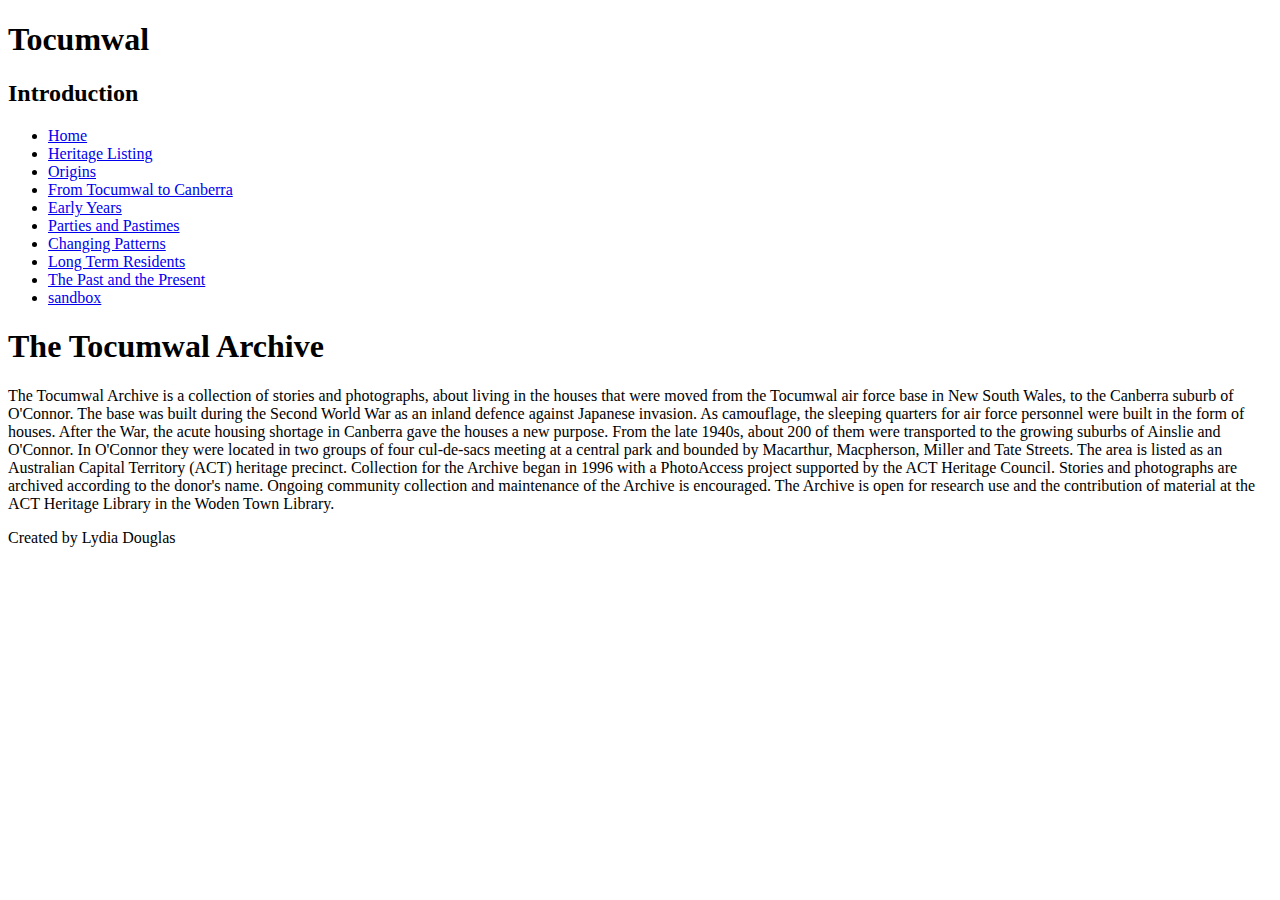
<file: index.html>
<!DOCTYPE html>
<html lang="en">
<head>
    <meta charset="UTF-8">
    <meta name="viewport" content="width=device-width, initial-scale=1.0">
    <meta http-equiv="X-UA-Compatible" content="ie=edge">
    <title>Tocumwal Homepage</title>
</head>
<body>
    <header>
        <h1>Tocumwal</h1>
        <h2>Introduction</h2>
        <navigation>
            <ul>
                <li><a href="index.html">Home</a></li>
                <li><a href="hlisting.html">Heritage Listing</a></li>
                <li><a href="origins.html">Origins</a></li>
                <li><a href="tocanberra.html">From Tocumwal to Canberra</a></li>
                <li><a href="earlyyears.html">Early Years</a></li>
                <li><a href="parties.html">Parties and Pastimes</a></li>
                <li><a href="changingpatterns.html">Changing Patterns</a></li>
                <li><a href="residents.html">Long Term Residents</a></li>
                <li><a href="pastpresent.html">The Past and the Present</a></li>
                <li><a href="sandbox.html">sandbox</a></li>
            </ul>
        </navigation>
        
    </header>
    <main>
        <section class="text-section">
            <h1>The Tocumwal Archive</h1>
            <p>        
                 The Tocumwal Archive is a collection of stories and photographs, about living in the houses that were moved from the Tocumwal air force base in New South Wales, to the Canberra suburb of O'Connor. The base was built during the Second World War as an inland defence against Japanese invasion. As camouflage, the sleeping quarters for air force personnel were built in the form of houses. After the War, the acute housing shortage in Canberra gave the houses a new purpose. From the late 1940s, about 200 of them were transported to the growing suburbs of Ainslie and O'Connor. In O'Connor they were located in two groups of four cul-de-sacs meeting at a central park and bounded by Macarthur, Macpherson, Miller and Tate Streets. The area is listed as an Australian Capital Territory (ACT) heritage precinct. Collection for the Archive began in 1996 with a PhotoAccess project supported by the ACT Heritage Council. Stories and photographs are archived according to the donor's name. Ongoing community collection and maintenance of the Archive is encouraged. The Archive is open for research use and the contribution of material at the ACT Heritage Library in the Woden Town Library.
            </p>

        </section>
    </main>
    <footer>
        Created by Lydia Douglas
    </footer>
    
</body>
</html>
</file>
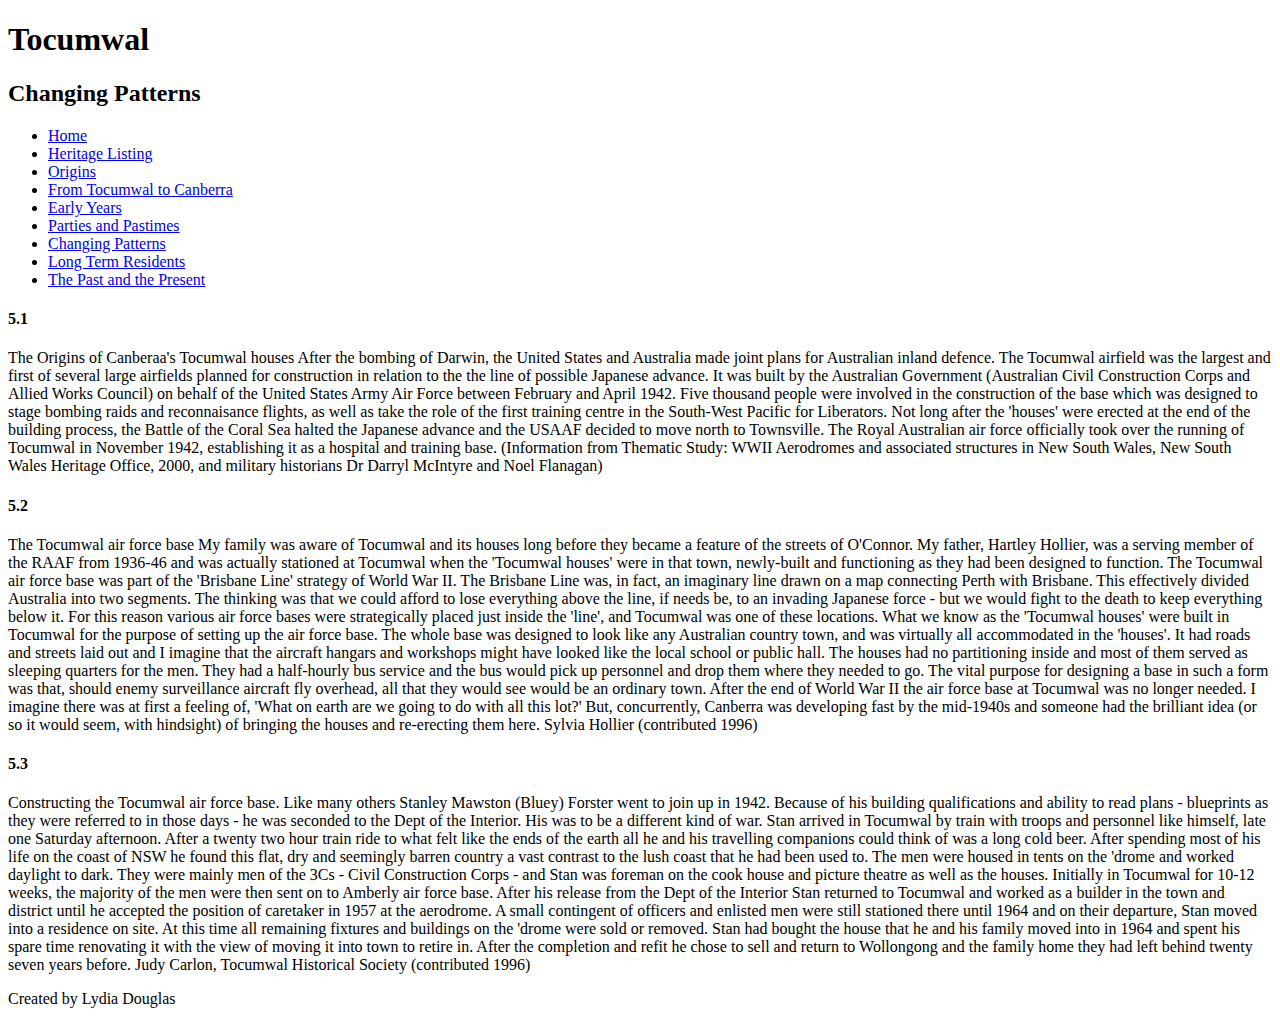
<file: changingpatterns.html>
<!DOCTYPE html>
<html lang="en">

<head>
    <meta charset="UTF-8">
    <meta name="viewport" content="width=device-width, initial-scale=1.0">
    <meta http-equiv="X-UA-Compatible" content="ie=edge">
    <title>Tocumwal Changing Patterns</title>
</head>

<body>
    <header>
        <h1>Tocumwal</h1>
        <h2>Changing Patterns</h2>
        <navigation>
            <ul>
                <li>
                    <a href="index.html">Home</a>
                </li>
                <li>
                    <a href="hlisting.html">Heritage Listing</a>
                </li>
                <li>
                    <a href="origins.html">Origins</a>
                </li>
                <li>
                    <a href="tocanberra.html">From Tocumwal to Canberra</a>
                </li>
                <li>
                    <a href="earlyyears.html">Early Years</a>
                </li>
                <li>
                    <a href="parties.html">Parties and Pastimes</a>
                </li>
                <li>
                    <a href="changingpatterns.html">Changing Patterns</a>
                </li>
                <li>
                    <a href="residents.html">Long Term Residents</a>
                </li>
                <li>
                    <a href="pastpresent.html">The Past and the Present</a>
                </li>
            </ul>
        </navigation>

    </header>
    <main>
        <section>
            <h4>
                5.1
            </h4>
            <p>
                The Origins of Canberaa's Tocumwal houses After the bombing of Darwin, the United States and Australia made joint plans for
                Australian inland defence. The Tocumwal airfield was the largest and first of several large airfields planned
                for construction in relation to the the line of possible Japanese advance. It was built by the Australian
                Government (Australian Civil Construction Corps and Allied Works Council) on behalf of the United States
                Army Air Force between February and April 1942. Five thousand people were involved in the construction of
                the base which was designed to stage bombing raids and reconnaisance flights, as well as take the role of
                the first training centre in the South-West Pacific for Liberators. Not long after the 'houses' were erected
                at the end of the building process, the Battle of the Coral Sea halted the Japanese advance and the USAAF
                decided to move north to Townsville. The Royal Australian air force officially took over the running of Tocumwal
                in November 1942, establishing it as a hospital and training base. (Information from Thematic Study: WWII
                Aerodromes and associated structures in New South Wales, New South Wales Heritage Office, 2000, and military
                historians Dr Darryl McIntyre and Noel Flanagan)

            </p>
            <h4>
                5.2
            </h4>
            <p>
                The Tocumwal air force base My family was aware of Tocumwal and its houses long before they became a feature of the streets
                of O'Connor. My father, Hartley Hollier, was a serving member of the RAAF from 1936-46 and was actually stationed
                at Tocumwal when the 'Tocumwal houses' were in that town, newly-built and functioning as they had been designed
                to function. The Tocumwal air force base was part of the 'Brisbane Line' strategy of World War II. The Brisbane
                Line was, in fact, an imaginary line drawn on a map connecting Perth with Brisbane. This effectively divided
                Australia into two segments. The thinking was that we could afford to lose everything above the line, if
                needs be, to an invading Japanese force - but we would fight to the death to keep everything below it. For
                this reason various air force bases were strategically placed just inside the 'line', and Tocumwal was one
                of these locations. What we know as the 'Tocumwal houses' were built in Tocumwal for the purpose of setting
                up the air force base. The whole base was designed to look like any Australian country town, and was virtually
                all accommodated in the 'houses'. It had roads and streets laid out and I imagine that the aircraft hangars
                and workshops might have looked like the local school or public hall. The houses had no partitioning inside
                and most of them served as sleeping quarters for the men. They had a half-hourly bus service and the bus
                would pick up personnel and drop them where they needed to go. The vital purpose for designing a base in
                such a form was that, should enemy surveillance aircraft fly overhead, all that they would see would be an
                ordinary town. After the end of World War II the air force base at Tocumwal was no longer needed. I imagine
                there was at first a feeling of, 'What on earth are we going to do with all this lot?' But, concurrently,
                Canberra was developing fast by the mid-1940s and someone had the brilliant idea (or so it would seem, with
                hindsight) of bringing the houses and re-erecting them here. Sylvia Hollier (contributed 1996)

            </p>
            <h4>
                5.3
            </h4>
            <p>
                Constructing the Tocumwal air force base. Like many others Stanley Mawston (Bluey) Forster went to join up in 1942. Because
                of his building qualifications and ability to read plans - blueprints as they were referred to in those days
                - he was seconded to the Dept of the Interior. His was to be a different kind of war. Stan arrived in Tocumwal
                by train with troops and personnel like himself, late one Saturday afternoon. After a twenty two hour train
                ride to what felt like the ends of the earth all he and his travelling companions could think of was a long
                cold beer. After spending most of his life on the coast of NSW he found this flat, dry and seemingly barren
                country a vast contrast to the lush coast that he had been used to. The men were housed in tents on the 'drome
                and worked daylight to dark. They were mainly men of the 3Cs - Civil Construction Corps - and Stan was foreman
                on the cook house and picture theatre as well as the houses. Initially in Tocumwal for 10-12 weeks, the majority
                of the men were then sent on to Amberly air force base. After his release from the Dept of the Interior Stan
                returned to Tocumwal and worked as a builder in the town and district until he accepted the position of caretaker
                in 1957 at the aerodrome. A small contingent of officers and enlisted men were still stationed there until
                1964 and on their departure, Stan moved into a residence on site. At this time all remaining fixtures and
                buildings on the 'drome were sold or removed. Stan had bought the house that he and his family moved into
                in 1964 and spent his spare time renovating it with the view of moving it into town to retire in. After the
                completion and refit he chose to sell and return to Wollongong and the family home they had left behind twenty
                seven years before. Judy Carlon, Tocumwal Historical Society (contributed 1996)
            </p>
        </section>
    </main>
    <footer>
        Created by Lydia Douglas
    </footer>

</body>

</html>
</file>
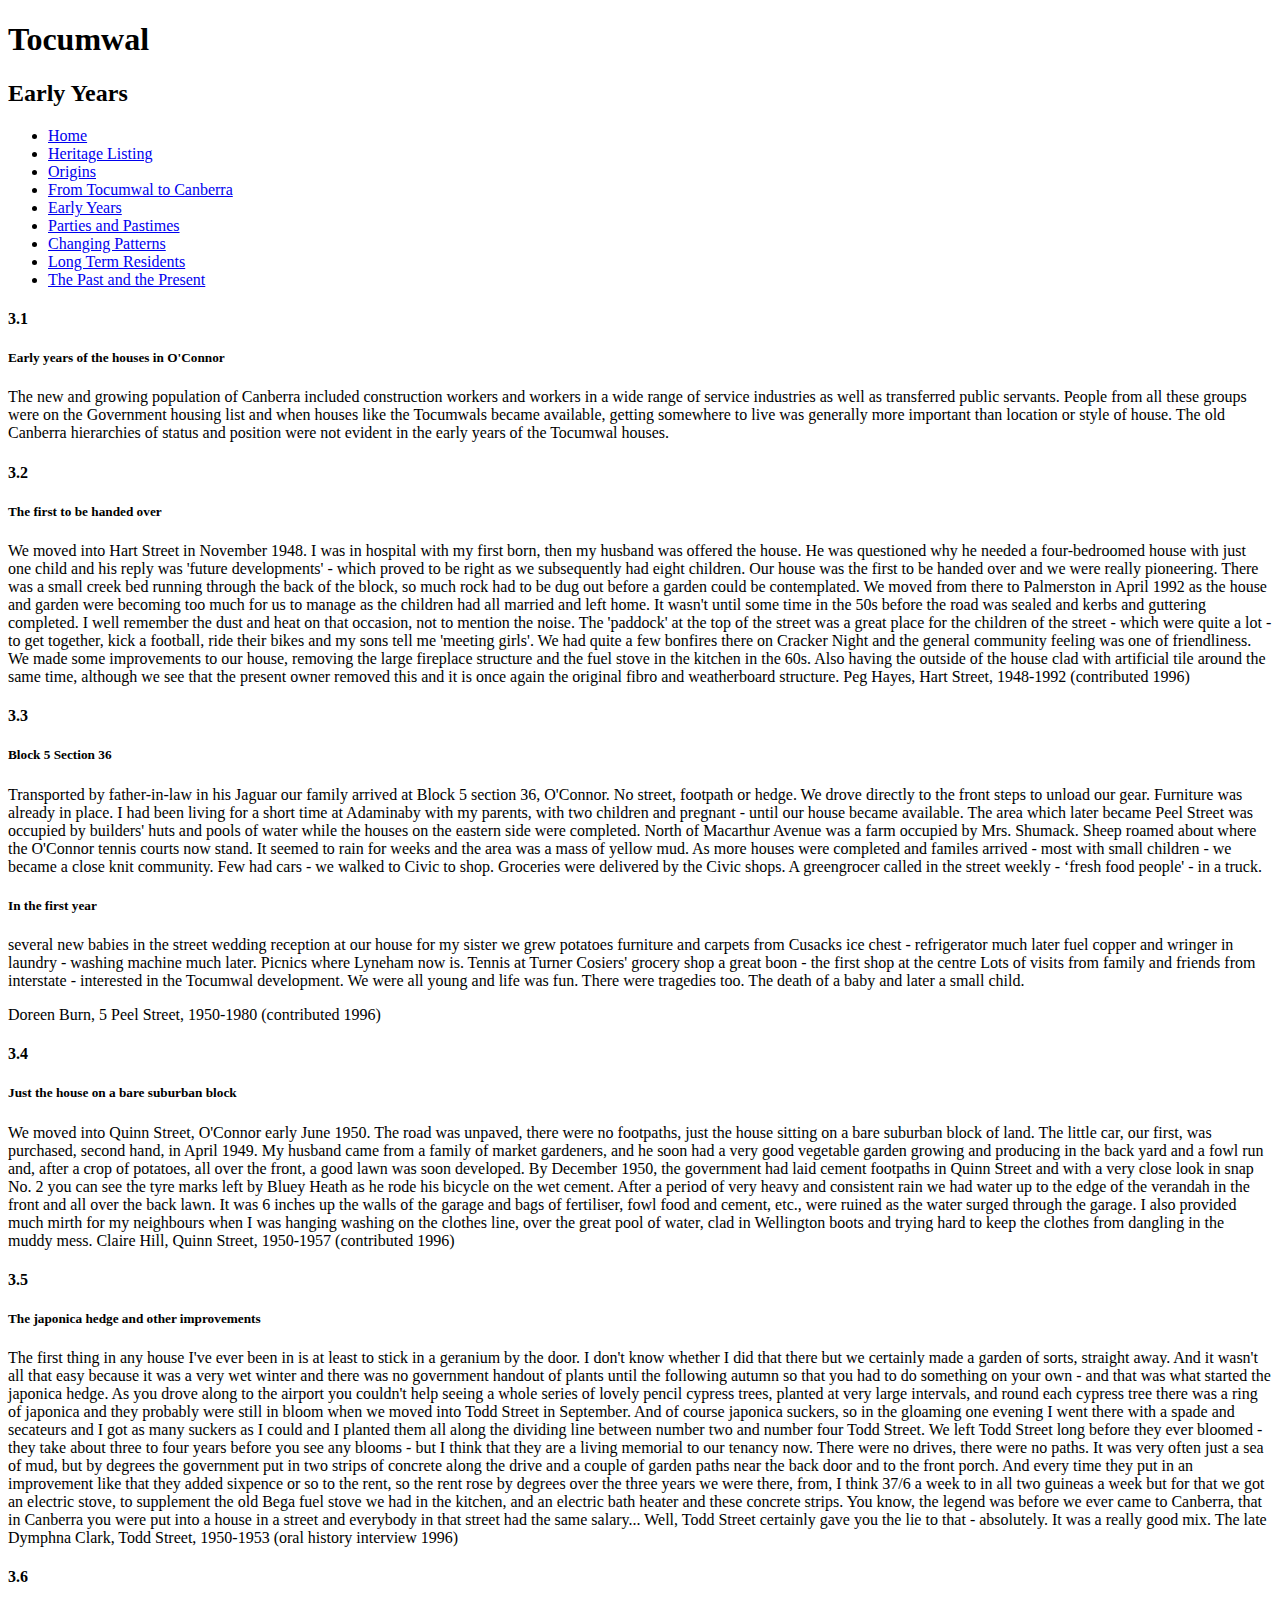
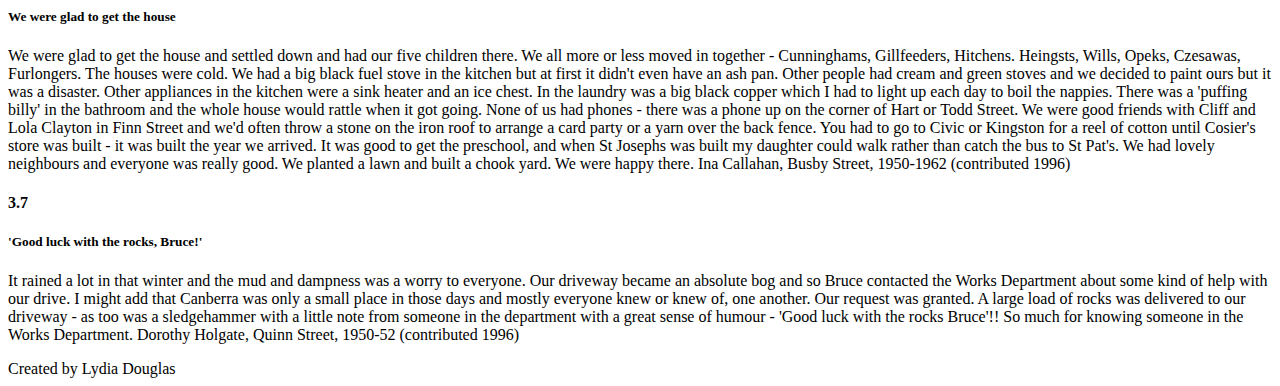
<file: earlyyears.html>
<!DOCTYPE html>
<html lang="en">

<head>
    <meta charset="UTF-8">
    <meta name="viewport" content="width=device-width, initial-scale=1.0">
    <meta http-equiv="X-UA-Compatible" content="ie=edge">
    <title>Tocumwal Early Years</title>
</head>

<body>
    <header>
        <h1>Tocumwal</h1>
        <h2>Early Years</h2>
        <navigation>
            <ul>
                <li>
                    <a href="index.html">Home</a>
                </li>
                <li>
                    <a href="hlisting.html">Heritage Listing</a>
                </li>
                <li>
                    <a href="origins.html">Origins</a>
                </li>
                <li>
                    <a href="tocanberra.html">From Tocumwal to Canberra</a>
                </li>
                <li>
                    <a href="earlyyears.html">Early Years</a>
                </li>
                <li>
                    <a href="parties.html">Parties and Pastimes</a>
                </li>
                <li>
                    <a href="changingpatterns.html">Changing Patterns</a>
                </li>
                <li>
                    <a href="residents.html">Long Term Residents</a>
                </li>
                <li>
                    <a href="pastpresent.html">The Past and the Present</a>
                </li>
            </ul>
        </navigation>

    </header>
    <main>
        <section>
            <h4>3.1</h4>
            <h5>Early years of the houses in O'Connor</h5>
            <p>
                The new and growing population of Canberra included construction workers and workers in a wide range of service industries
                as well as transferred public servants. People from all these groups were on the Government housing list
                and when houses like the Tocumwals became available, getting somewhere to live was generally more important
                than location or style of house. The old Canberra hierarchies of status and position were not evident in
                the early years of the Tocumwal houses.

            </p>
            <h4>3.2</h4>
            <h5>The first to be handed over</h5>
            <p>
                We moved into Hart Street in November 1948. I was in hospital with my first born, then my husband was offered the house.
                He was questioned why he needed a four-bedroomed house with just one child and his reply was 'future developments'
                - which proved to be right as we subsequently had eight children. Our house was the first to be handed over
                and we were really pioneering. There was a small creek bed running through the back of the block, so much
                rock had to be dug out before a garden could be contemplated. We moved from there to Palmerston in April
                1992 as the house and garden were becoming too much for us to manage as the children had all married and
                left home. It wasn't until some time in the 50s before the road was sealed and kerbs and guttering completed.
                I well remember the dust and heat on that occasion, not to mention the noise. The 'paddock' at the top of
                the street was a great place for the children of the street - which were quite a lot - to get together, kick
                a football, ride their bikes and my sons tell me 'meeting girls'. We had quite a few bonfires there on Cracker
                Night and the general community feeling was one of friendliness. We made some improvements to our house,
                removing the large fireplace structure and the fuel stove in the kitchen in the 60s. Also having the outside
                of the house clad with artificial tile around the same time, although we see that the present owner removed
                this and it is once again the original fibro and weatherboard structure. Peg Hayes, Hart Street, 1948-1992
                (contributed 1996)

            </p>
            <h4>3.3</h4>
            <h5>Block 5 Section 36</h5>
            <p>Transported by father-in-law in his Jaguar our family arrived at Block 5 section 36, O'Connor. No street, footpath
                or hedge. We drove directly to the front steps to unload our gear. Furniture was already in place. I had
                been living for a short time at Adaminaby with my parents, with two children and pregnant - until our house
                became available. The area which later became Peel Street was occupied by builders' huts and pools of water
                while the houses on the eastern side were completed. North of Macarthur Avenue was a farm occupied by Mrs.
                Shumack. Sheep roamed about where the O'Connor tennis courts now stand. It seemed to rain for weeks and the
                area was a mass of yellow mud. As more houses were completed and familes arrived - most with small children
                - we became a close knit community. Few had cars - we walked to Civic to shop. Groceries were delivered by
                the Civic shops. A greengrocer called in the street weekly - ‘fresh food people' - in a truck.
            </p>

            <h5>In the first year</h5>
            <p>
                several new babies in the street wedding reception at our house for my sister we grew potatoes furniture and carpets from
                Cusacks ice chest - refrigerator much later fuel copper and wringer in laundry - washing machine much later.
                Picnics where Lyneham now is. Tennis at Turner Cosiers' grocery shop a great boon - the first shop at the
                centre Lots of visits from family and friends from interstate - interested in the Tocumwal development. We
                were all young and life was fun. There were tragedies too. The death of a baby and later a small child.

            </p>
            <p>Doreen Burn, 5 Peel Street, 1950-1980 (contributed 1996)
            </p>
            <h4>3.4</h4>
            <h5>Just the house on a bare suburban block</h5>
            <p>
                We moved into Quinn Street, O'Connor early June 1950. The road was unpaved, there were no footpaths, just the house sitting
                on a bare suburban block of land. The little car, our first, was purchased, second hand, in April 1949. My
                husband came from a family of market gardeners, and he soon had a very good vegetable garden growing and
                producing in the back yard and a fowl run and, after a crop of potatoes, all over the front, a good lawn
                was soon developed. By December 1950, the government had laid cement footpaths in Quinn Street and with a
                very close look in snap No. 2 you can see the tyre marks left by Bluey Heath as he rode his bicycle on the
                wet cement. After a period of very heavy and consistent rain we had water up to the edge of the verandah
                in the front and all over the back lawn. It was 6 inches up the walls of the garage and bags of fertiliser,
                fowl food and cement, etc., were ruined as the water surged through the garage. I also provided much mirth
                for my neighbours when I was hanging washing on the clothes line, over the great pool of water, clad in Wellington
                boots and trying hard to keep the clothes from dangling in the muddy mess. Claire Hill, Quinn Street, 1950-1957
                (contributed 1996)

            </p>
            <h4>3.5</h4>
            <h5>The japonica hedge and other improvements</h5>
            <p>

                The first thing in any house I've ever been in is at least to stick in a geranium by the door. I don't know whether I did
                that there but we certainly made a garden of sorts, straight away. And it wasn't all that easy because it
                was a very wet winter and there was no government handout of plants until the following autumn so that you
                had to do something on your own - and that was what started the japonica hedge. As you drove along to the
                airport you couldn't help seeing a whole series of lovely pencil cypress trees, planted at very large intervals,
                and round each cypress tree there was a ring of japonica and they probably were still in bloom when we moved
                into Todd Street in September. And of course japonica suckers, so in the gloaming one evening I went there
                with a spade and secateurs and I got as many suckers as I could and I planted them all along the dividing
                line between number two and number four Todd Street. We left Todd Street long before they ever bloomed -
                they take about three to four years before you see any blooms - but I think that they are a living memorial
                to our tenancy now. There were no drives, there were no paths. It was very often just a sea of mud, but by
                degrees the government put in two strips of concrete along the drive and a couple of garden paths near the
                back door and to the front porch. And every time they put in an improvement like that they added sixpence
                or so to the rent, so the rent rose by degrees over the three years we were there, from, I think 37/6 a week
                to in all two guineas a week but for that we got an electric stove, to supplement the old Bega fuel stove
                we had in the kitchen, and an electric bath heater and these concrete strips. You know, the legend was before
                we ever came to Canberra, that in Canberra you were put into a house in a street and everybody in that street
                had the same salary... Well, Todd Street certainly gave you the lie to that - absolutely. It was a really
                good mix. The late Dymphna Clark, Todd Street, 1950-1953 (oral history interview 1996)

            </p>
            <h4>3.6</h4>
            <h5>
                We were glad to get the house
            </h5>
            <p>
                We were glad to get the house and settled down and had our five children there. We all more or less moved in together - Cunninghams,
                Gillfeeders, Hitchens. Heingsts, Wills, Opeks, Czesawas, Furlongers. The houses were cold. We had a big black
                fuel stove in the kitchen but at first it didn't even have an ash pan. Other people had cream and green stoves
                and we decided to paint ours but it was a disaster. Other appliances in the kitchen were a sink heater and
                an ice chest. In the laundry was a big black copper which I had to light up each day to boil the nappies.
                There was a 'puffing billy' in the bathroom and the whole house would rattle when it got going. None of us
                had phones - there was a phone up on the corner of Hart or Todd Street. We were good friends with Cliff and
                Lola Clayton in Finn Street and we'd often throw a stone on the iron roof to arrange a card party or a yarn
                over the back fence. You had to go to Civic or Kingston for a reel of cotton until Cosier's store was built
                - it was built the year we arrived. It was good to get the preschool, and when St Josephs was built my daughter
                could walk rather than catch the bus to St Pat's. We had lovely neighbours and everyone was really good.
                We planted a lawn and built a chook yard. We were happy there. Ina Callahan, Busby Street, 1950-1962 (contributed
                1996)

            </p>
            <h4>3.7</h4>
            <h5>'Good luck with the rocks, Bruce!'</h5>
            <p>
                It rained a lot in that winter and the mud and dampness was a worry to everyone. Our driveway became an absolute bog and
                so Bruce contacted the Works Department about some kind of help with our drive. I might add that Canberra
                was only a small place in those days and mostly everyone knew or knew of, one another. Our request was granted.
                A large load of rocks was delivered to our driveway - as too was a sledgehammer with a little note from someone
                in the department with a great sense of humour - 'Good luck with the rocks Bruce'!! So much for knowing someone
                in the Works Department. Dorothy Holgate, Quinn Street, 1950-52 (contributed 1996)
            </p>
        </section>
    </main>
    <footer>
        Created by Lydia Douglas
    </footer>

</body>

</html>
</file>
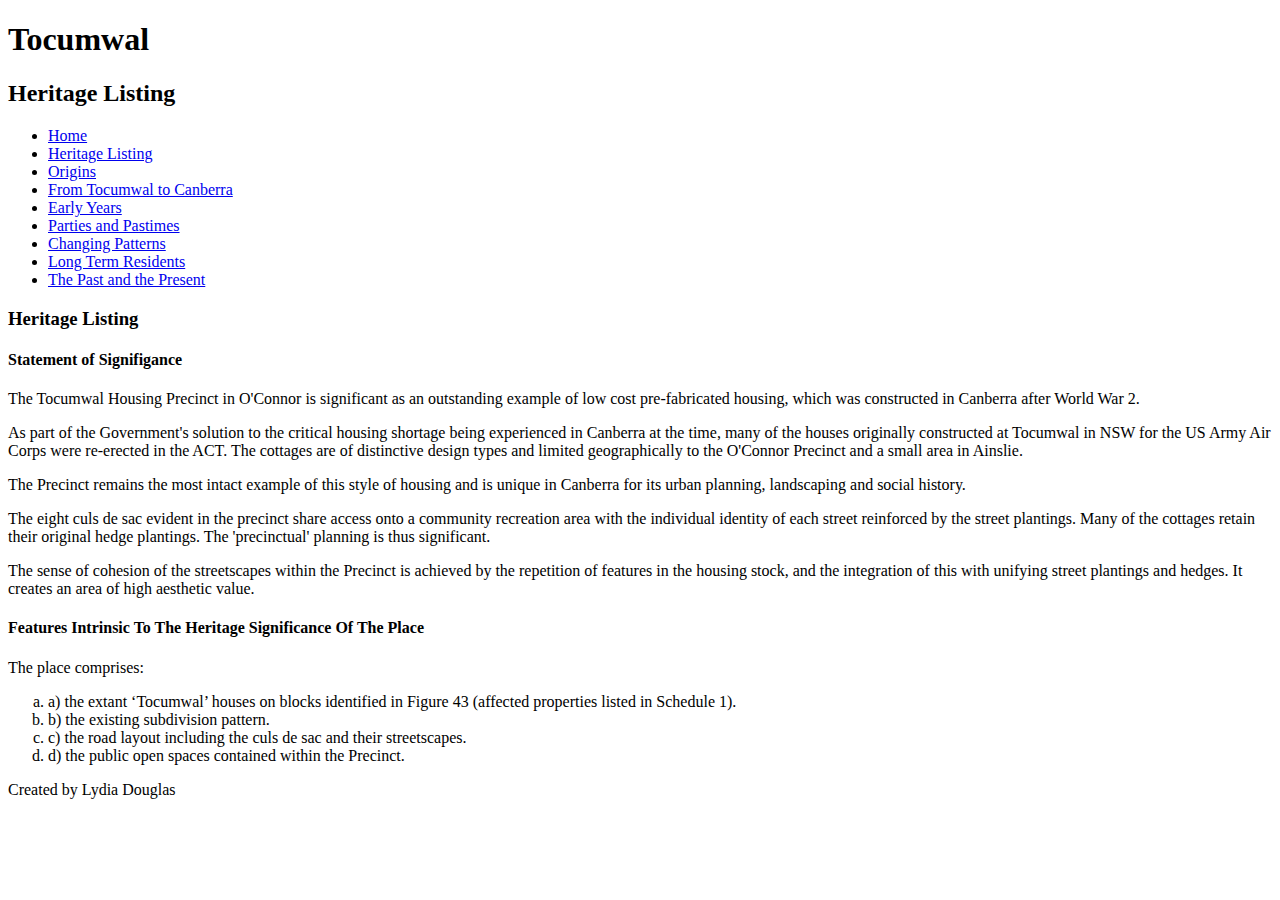
<file: hlisting.html>
<!DOCTYPE html>
<html lang="en">
<head>
    <meta charset="UTF-8">
    <meta name="viewport" content="width=device-width, initial-scale=1.0">
    <meta http-equiv="X-UA-Compatible" content="ie=edge">
    <title>Tocumwal Heritage Listing</title>
</head>
<body>
    <header>
        <h1>Tocumwal</h1>
        <h2>Heritage Listing</h2>
        <navigation>
            <ul>
                <li><a href="index.html">Home</a></li>
                <li><a href="hlisting.html">Heritage Listing</a></li>
                <li><a href="origins.html">Origins</a></li>
                <li><a href="tocanberra.html">From Tocumwal to Canberra</a></li>
                <li><a href="earlyyears.html">Early Years</a></li>
                <li><a href="parties.html">Parties and Pastimes</a></li>
                <li><a href="changingpatterns.html">Changing Patterns</a></li>
                <li><a href="residents.html">Long Term Residents</a></li>
                <li><a href="pastpresent.html">The Past and the Present</a></li>
            </ul>
        </navigation>
        
    </header>
    <main>
        <section>
            <h3>Heritage Listing</h3>
            <h4>Statement of Signifigance</h4>
            <P>
                The Tocumwal Housing Precinct in O'Connor is significant as an outstanding example of low cost pre-fabricated housing, which was constructed in Canberra after World War 2.
            </P>
            <p>
                As part of the Government's solution to the critical housing shortage being experienced in Canberra at the time, many of the houses originally constructed at Tocumwal in NSW for the US Army Air Corps were re-erected in the ACT. The cottages are of distinctive design types and limited geographically to the O'Connor Precinct and a small area in Ainslie.
            </p>
            <p>
                    The Precinct remains the most intact example of this style of housing and is unique in Canberra for its urban planning, landscaping and social history.
            </p>
            <p>
                    The eight culs de sac evident in the precinct share access onto a community recreation area with the individual identity of each street reinforced by the street plantings. Many of the cottages retain their original hedge plantings. The 'precinctual' planning is thus significant.
            </p>
            <p>
                    The sense of cohesion of the streetscapes within the Precinct is achieved by the repetition of features in the housing stock, and the integration of this with unifying street plantings and hedges. It creates an area of high aesthetic value.
            </p>
            <h4>Features Intrinsic To The Heritage Significance Of The Place</h4>
            <p>The place comprises:</p>
            <ol type="a">
                 <li>
                        a) the extant ‘Tocumwal’ houses on blocks identified in Figure 43 (affected properties listed in
                        Schedule 1).
                 </li>
                 <li>
                        b) the existing subdivision pattern.
                 </li>
                 <li>
                        c) the road layout including the culs de sac and their streetscapes.
                 </li>                    
                 <li>
                        d) the public open spaces contained within the Precinct.
                 </li>
            </ol>

        </section>
    </main>
    <footer>
        Created by Lydia Douglas
    </footer>
    
</body>
</html>
</file>
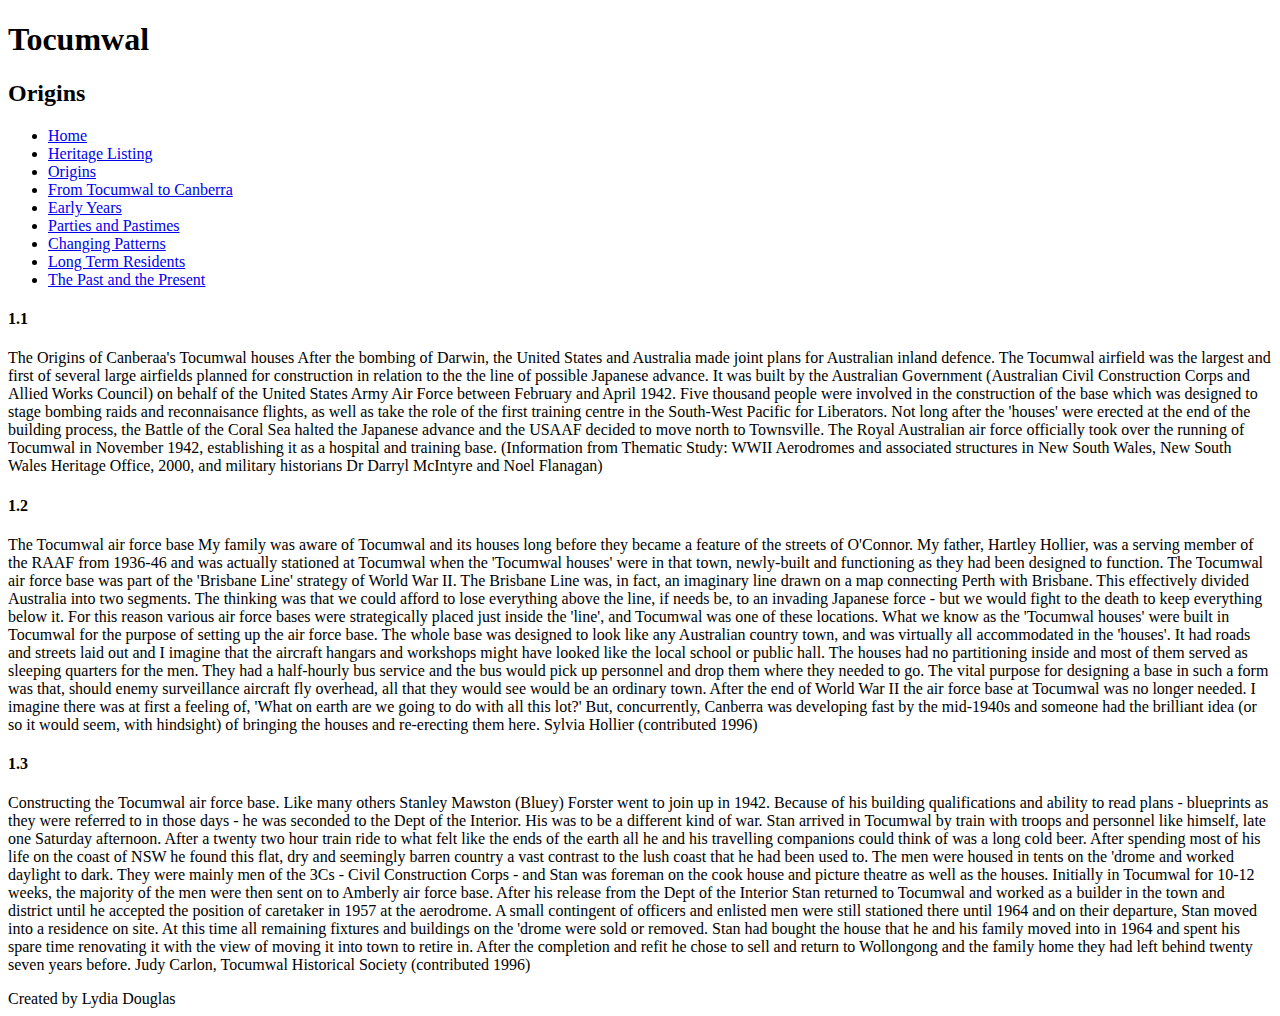
<file: origins.html>
<!DOCTYPE html>
<html lang="en">

<head>
    <meta charset="UTF-8">
    <meta name="viewport" content="width=device-width, initial-scale=1.0">
    <meta http-equiv="X-UA-Compatible" content="ie=edge">
    <title>Tocumwal Origins</title>
</head>

<body>
    <header>
        <h1>Tocumwal</h1>
        <h2>Origins</h2>
        <navigation>
            <ul>
                <li>
                    <a href="index.html">Home</a>
                </li>
                <li>
                    <a href="hlisting.html">Heritage Listing</a>
                </li>
                <li>
                    <a href="origins.html">Origins</a>
                </li>
                <li>
                    <a href="tocanberra.html">From Tocumwal to Canberra</a>
                </li>
                <li>
                    <a href="earlyyears.html">Early Years</a>
                </li>
                <li>
                    <a href="parties.html">Parties and Pastimes</a>
                </li>
                <li>
                    <a href="changingpatterns.html">Changing Patterns</a>
                </li>
                <li>
                    <a href="residents.html">Long Term Residents</a>
                </li>
                <li>
                    <a href="pastpresent.html">The Past and the Present</a>
                </li>
            </ul>
        </navigation>

    </header>
    <main>
        <section>
 
            <h4>
                1.1
            </h4>
            <p>
                The Origins of Canberaa's Tocumwal houses After the bombing of Darwin, the United States and Australia made joint plans for
                Australian inland defence. The Tocumwal airfield was the largest and first of several large airfields planned
                for construction in relation to the the line of possible Japanese advance. It was built by the Australian
                Government (Australian Civil Construction Corps and Allied Works Council) on behalf of the United States
                Army Air Force between February and April 1942. Five thousand people were involved in the construction of
                the base which was designed to stage bombing raids and reconnaisance flights, as well as take the role of
                the first training centre in the South-West Pacific for Liberators. Not long after the 'houses' were erected
                at the end of the building process, the Battle of the Coral Sea halted the Japanese advance and the USAAF
                decided to move north to Townsville. The Royal Australian air force officially took over the running of Tocumwal
                in November 1942, establishing it as a hospital and training base. (Information from Thematic Study: WWII
                Aerodromes and associated structures in New South Wales, New South Wales Heritage Office, 2000, and military
                historians Dr Darryl McIntyre and Noel Flanagan)

            </p>
            <h4>
                1.2
            </h4>
            <p>
                The Tocumwal air force base My family was aware of Tocumwal and its houses long before they became a feature of the streets
                of O'Connor. My father, Hartley Hollier, was a serving member of the RAAF from 1936-46 and was actually stationed
                at Tocumwal when the 'Tocumwal houses' were in that town, newly-built and functioning as they had been designed
                to function. The Tocumwal air force base was part of the 'Brisbane Line' strategy of World War II. The Brisbane
                Line was, in fact, an imaginary line drawn on a map connecting Perth with Brisbane. This effectively divided
                Australia into two segments. The thinking was that we could afford to lose everything above the line, if
                needs be, to an invading Japanese force - but we would fight to the death to keep everything below it. For
                this reason various air force bases were strategically placed just inside the 'line', and Tocumwal was one
                of these locations. What we know as the 'Tocumwal houses' were built in Tocumwal for the purpose of setting
                up the air force base. The whole base was designed to look like any Australian country town, and was virtually
                all accommodated in the 'houses'. It had roads and streets laid out and I imagine that the aircraft hangars
                and workshops might have looked like the local school or public hall. The houses had no partitioning inside
                and most of them served as sleeping quarters for the men. They had a half-hourly bus service and the bus
                would pick up personnel and drop them where they needed to go. The vital purpose for designing a base in
                such a form was that, should enemy surveillance aircraft fly overhead, all that they would see would be an
                ordinary town. After the end of World War II the air force base at Tocumwal was no longer needed. I imagine
                there was at first a feeling of, 'What on earth are we going to do with all this lot?' But, concurrently,
                Canberra was developing fast by the mid-1940s and someone had the brilliant idea (or so it would seem, with
                hindsight) of bringing the houses and re-erecting them here. Sylvia Hollier (contributed 1996)

            </p>
            <h4>
                1.3
            </h4>
            <p>
                Constructing the Tocumwal air force base. Like many others Stanley Mawston (Bluey) Forster went to join up in 1942. Because
                of his building qualifications and ability to read plans - blueprints as they were referred to in those days
                - he was seconded to the Dept of the Interior. His was to be a different kind of war. Stan arrived in Tocumwal
                by train with troops and personnel like himself, late one Saturday afternoon. After a twenty two hour train
                ride to what felt like the ends of the earth all he and his travelling companions could think of was a long
                cold beer. After spending most of his life on the coast of NSW he found this flat, dry and seemingly barren
                country a vast contrast to the lush coast that he had been used to. The men were housed in tents on the 'drome
                and worked daylight to dark. They were mainly men of the 3Cs - Civil Construction Corps - and Stan was foreman
                on the cook house and picture theatre as well as the houses. Initially in Tocumwal for 10-12 weeks, the majority
                of the men were then sent on to Amberly air force base. After his release from the Dept of the Interior Stan
                returned to Tocumwal and worked as a builder in the town and district until he accepted the position of caretaker
                in 1957 at the aerodrome. A small contingent of officers and enlisted men were still stationed there until
                1964 and on their departure, Stan moved into a residence on site. At this time all remaining fixtures and
                buildings on the 'drome were sold or removed. Stan had bought the house that he and his family moved into
                in 1964 and spent his spare time renovating it with the view of moving it into town to retire in. After the
                completion and refit he chose to sell and return to Wollongong and the family home they had left behind twenty
                seven years before. Judy Carlon, Tocumwal Historical Society (contributed 1996)
            </p>


        </section>
    </main>
    <footer>
        Created by Lydia Douglas
    </footer>

</body>

</html>
</file>
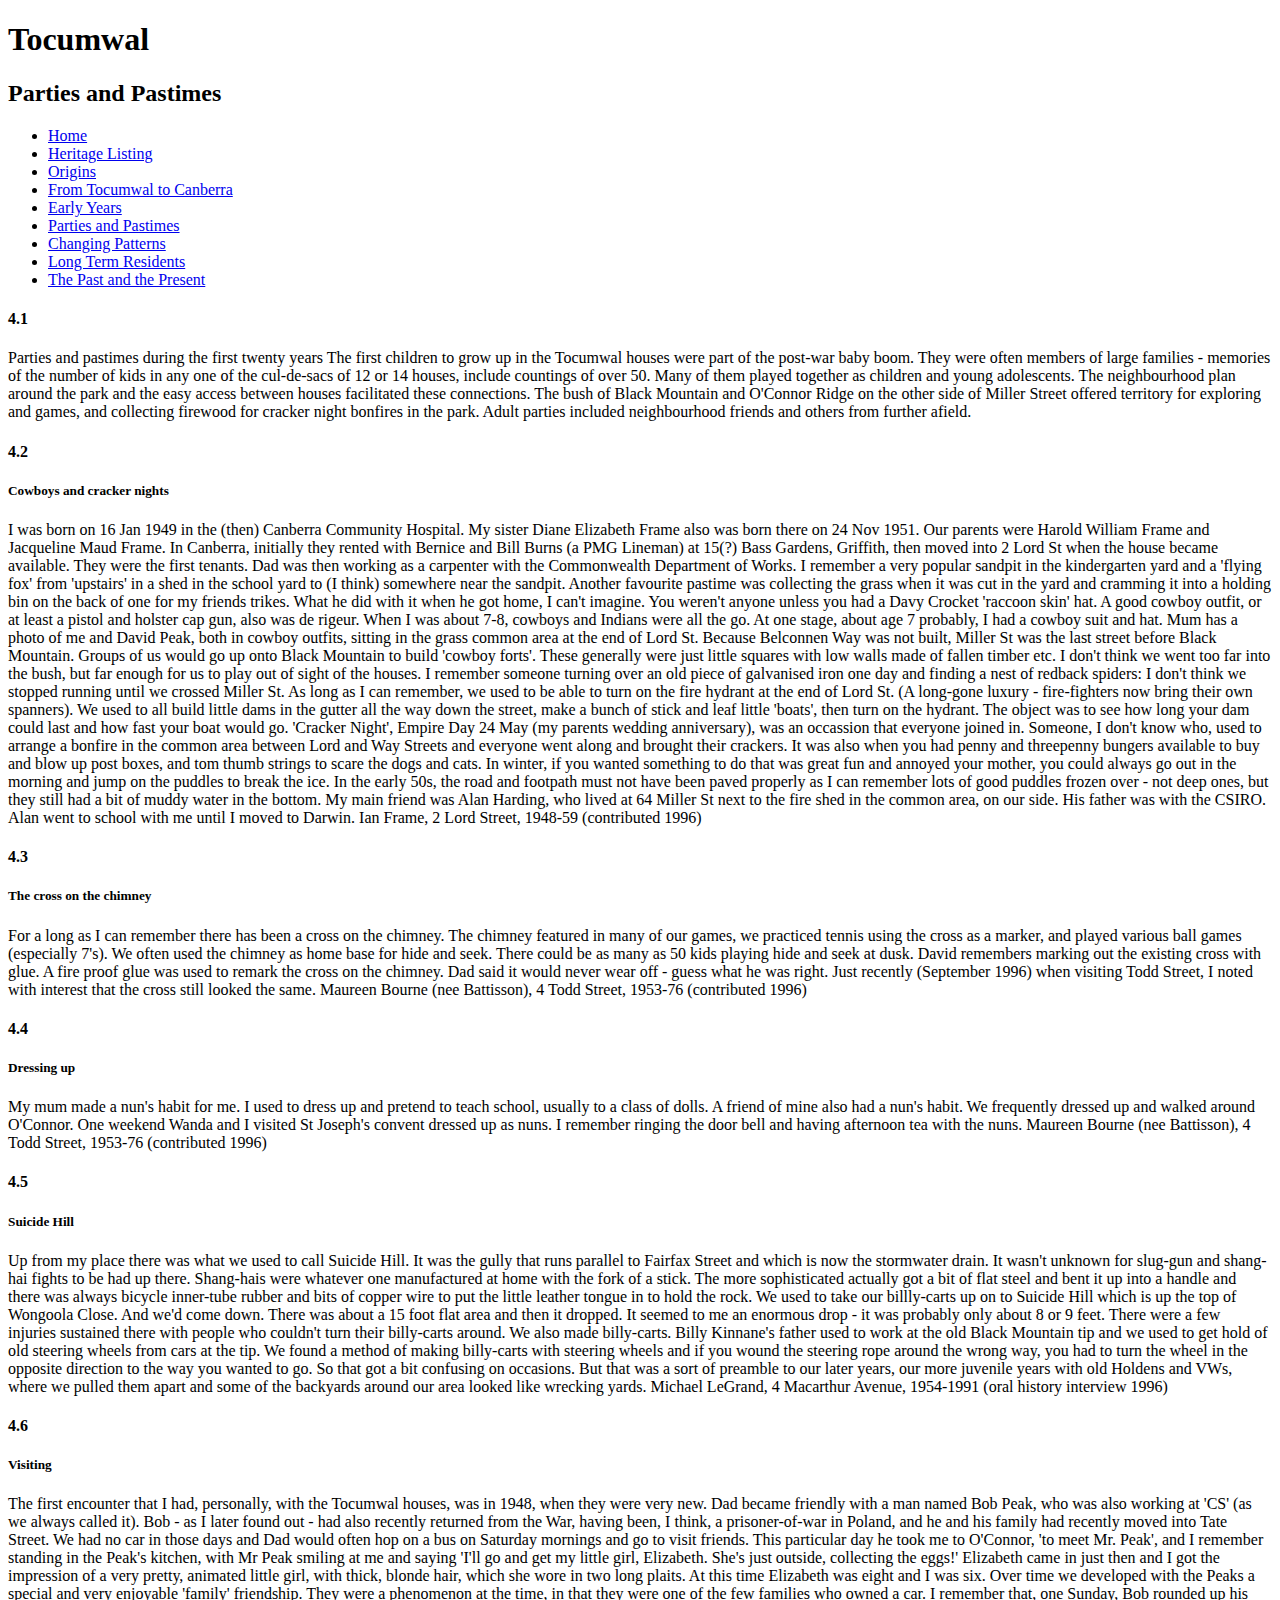
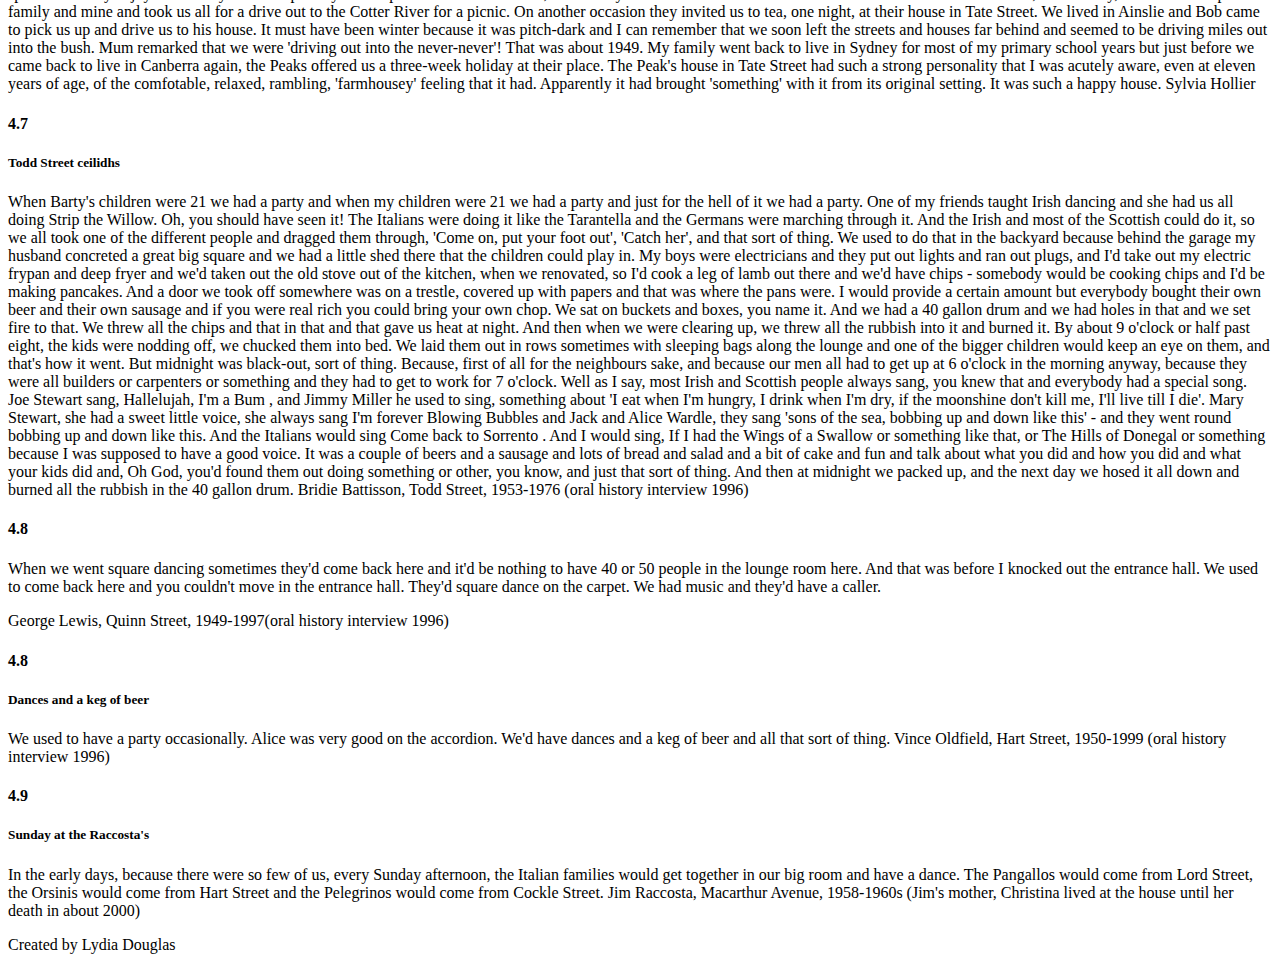
<file: parties.html>
<!DOCTYPE html>
<html lang="en">

<head>
    <meta charset="UTF-8">
    <meta name="viewport" content="width=device-width, initial-scale=1.0">
    <meta http-equiv="X-UA-Compatible" content="ie=edge">
    <title>Tocumwal Parties and Pastimes</title>
</head>

<body>
    <header>
        <h1>Tocumwal</h1>
        <h2>Parties and Pastimes</h2>
        <navigation>
            <ul>
                <li>
                    <a href="index.html">Home</a>
                </li>
                <li>
                    <a href="hlisting.html">Heritage Listing</a>
                </li>
                <li>
                    <a href="origins.html">Origins</a>
                </li>
                <li>
                    <a href="tocanberra.html">From Tocumwal to Canberra</a>
                </li>
                <li>
                    <a href="earlyyears.html">Early Years</a>
                </li>
                <li>
                    <a href="parties.html">Parties and Pastimes</a>
                </li>
                <li>
                    <a href="changingpatterns.html">Changing Patterns</a>
                </li>
                <li>
                    <a href="residents.html">Long Term Residents</a>
                </li>
                <li>
                    <a href="pastpresent.html">The Past and the Present</a>
                </li>
            </ul>
        </navigation>

    </header>
    <main>
        <section>
            <h4>4.1</h4>
            <p>
                Parties and pastimes during the first twenty years The first children to grow up in the Tocumwal houses were part of the
                post-war baby boom. They were often members of large families - memories of the number of kids in any one
                of the cul-de-sacs of 12 or 14 houses, include countings of over 50. Many of them played together as children
                and young adolescents. The neighbourhood plan around the park and the easy access between houses facilitated
                these connections. The bush of Black Mountain and O'Connor Ridge on the other side of Miller Street offered
                territory for exploring and games, and collecting firewood for cracker night bonfires in the park. Adult
                parties included neighbourhood friends and others from further afield.


            </p>
            <h4>4.2</h4>
            <h5>Cowboys and cracker nights</h5>
            <p>
                I was born on 16 Jan 1949 in the (then) Canberra Community Hospital. My sister Diane Elizabeth Frame also was born there
                on 24 Nov 1951. Our parents were Harold William Frame and Jacqueline Maud Frame. In Canberra, initially they
                rented with Bernice and Bill Burns (a PMG Lineman) at 15(?) Bass Gardens, Griffith, then moved into 2 Lord
                St when the house became available. They were the first tenants. Dad was then working as a carpenter with
                the Commonwealth Department of Works. I remember a very popular sandpit in the kindergarten yard and a 'flying
                fox' from 'upstairs' in a shed in the school yard to (I think) somewhere near the sandpit. Another favourite
                pastime was collecting the grass when it was cut in the yard and cramming it into a holding bin on the back
                of one for my friends trikes. What he did with it when he got home, I can't imagine. You weren't anyone unless
                you had a Davy Crocket 'raccoon skin' hat. A good cowboy outfit, or at least a pistol and holster cap gun,
                also was de rigeur. When I was about 7-8, cowboys and Indians were all the go. At one stage, about age 7
                probably, I had a cowboy suit and hat. Mum has a photo of me and David Peak, both in cowboy outfits, sitting
                in the grass common area at the end of Lord St. Because Belconnen Way was not built, Miller St was the last
                street before Black Mountain. Groups of us would go up onto Black Mountain to build 'cowboy forts'. These
                generally were just little squares with low walls made of fallen timber etc. I don't think we went too far
                into the bush, but far enough for us to play out of sight of the houses. I remember someone turning over
                an old piece of galvanised iron one day and finding a nest of redback spiders: I don't think we stopped running
                until we crossed Miller St. As long as I can remember, we used to be able to turn on the fire hydrant at
                the end of Lord St. (A long-gone luxury - fire-fighters now bring their own spanners). We used to all build
                little dams in the gutter all the way down the street, make a bunch of stick and leaf little 'boats', then
                turn on the hydrant. The object was to see how long your dam could last and how fast your boat would go.
                'Cracker Night', Empire Day 24 May (my parents wedding anniversary), was an occassion that everyone joined
                in. Someone, I don't know who, used to arrange a bonfire in the common area between Lord and Way Streets
                and everyone went along and brought their crackers. It was also when you had penny and threepenny bungers
                available to buy and blow up post boxes, and tom thumb strings to scare the dogs and cats. In winter, if
                you wanted something to do that was great fun and annoyed your mother, you could always go out in the morning
                and jump on the puddles to break the ice. In the early 50s, the road and footpath must not have been paved
                properly as I can remember lots of good puddles frozen over - not deep ones, but they still had a bit of
                muddy water in the bottom. My main friend was Alan Harding, who lived at 64 Miller St next to the fire shed
                in the common area, on our side. His father was with the CSIRO. Alan went to school with me until I moved
                to Darwin. Ian Frame, 2 Lord Street, 1948-59 (contributed 1996)

            </p>
            <h4>4.3</h4>
            <h5>The cross on the chimney</h5>
            <p>
                For a long as I can remember there has been a cross on the chimney. The chimney featured in many of our games, we practiced
                tennis using the cross as a marker, and played various ball games (especially 7's). We often used the chimney
                as home base for hide and seek. There could be as many as 50 kids playing hide and seek at dusk. David remembers
                marking out the existing cross with glue. A fire proof glue was used to remark the cross on the chimney.
                Dad said it would never wear off - guess what he was right. Just recently (September 1996) when visiting
                Todd Street, I noted with interest that the cross still looked the same. Maureen Bourne (nee Battisson),
                4 Todd Street, 1953-76 (contributed 1996)

            </p>
            <h4>4.4</h4>
            <h5>Dressing up</h5>
            <p>
                My mum made a nun's habit for me. I used to dress up and pretend to teach school, usually to a class of dolls. A friend of
                mine also had a nun's habit. We frequently dressed up and walked around O'Connor. One weekend Wanda and I
                visited St Joseph's convent dressed up as nuns. I remember ringing the door bell and having afternoon tea
                with the nuns. Maureen Bourne (nee Battisson), 4 Todd Street, 1953-76 (contributed 1996)

            </p>
            <h4>4.5</h4>
            <h5>Suicide Hill</h5>
            <p>
                Up from my place there was what we used to call Suicide Hill. It was the gully that runs parallel to Fairfax Street and which
                is now the stormwater drain. It wasn't unknown for slug-gun and shang-hai fights to be had up there. Shang-hais
                were whatever one manufactured at home with the fork of a stick. The more sophisticated actually got a bit
                of flat steel and bent it up into a handle and there was always bicycle inner-tube rubber and bits of copper
                wire to put the little leather tongue in to hold the rock. We used to take our billly-carts up on to Suicide
                Hill which is up the top of Wongoola Close. And we'd come down. There was about a 15 foot flat area and then
                it dropped. It seemed to me an enormous drop - it was probably only about 8 or 9 feet. There were a few injuries
                sustained there with people who couldn't turn their billy-carts around. We also made billy-carts. Billy Kinnane's
                father used to work at the old Black Mountain tip and we used to get hold of old steering wheels from cars
                at the tip. We found a method of making billy-carts with steering wheels and if you wound the steering rope
                around the wrong way, you had to turn the wheel in the opposite direction to the way you wanted to go. So
                that got a bit confusing on occasions. But that was a sort of preamble to our later years, our more juvenile
                years with old Holdens and VWs, where we pulled them apart and some of the backyards around our area looked
                like wrecking yards. Michael LeGrand, 4 Macarthur Avenue, 1954-1991 (oral history interview 1996)

            </p>
            <h4>4.6</h4>
            <h5>Visiting</h5>
            <p>
                The first encounter that I had, personally, with the Tocumwal houses, was in 1948, when they were very new. Dad became friendly
                with a man named Bob Peak, who was also working at 'CS' (as we always called it). Bob - as I later found
                out - had also recently returned from the War, having been, I think, a prisoner-of-war in Poland, and he
                and his family had recently moved into Tate Street. We had no car in those days and Dad would often hop on
                a bus on Saturday mornings and go to visit friends. This particular day he took me to O'Connor, 'to meet
                Mr. Peak', and I remember standing in the Peak's kitchen, with Mr Peak smiling at me and saying 'I'll go
                and get my little girl, Elizabeth. She's just outside, collecting the eggs!' Elizabeth came in just then
                and I got the impression of a very pretty, animated little girl, with thick, blonde hair, which she wore
                in two long plaits. At this time Elizabeth was eight and I was six. Over time we developed with the Peaks
                a special and very enjoyable 'family' friendship. They were a phenomenon at the time, in that they were one
                of the few families who owned a car. I remember that, one Sunday, Bob rounded up his family and mine and
                took us all for a drive out to the Cotter River for a picnic. On another occasion they invited us to tea,
                one night, at their house in Tate Street. We lived in Ainslie and Bob came to pick us up and drive us to
                his house. It must have been winter because it was pitch-dark and I can remember that we soon left the streets
                and houses far behind and seemed to be driving miles out into the bush. Mum remarked that we were 'driving
                out into the never-never'! That was about 1949. My family went back to live in Sydney for most of my primary
                school years but just before we came back to live in Canberra again, the Peaks offered us a three-week holiday
                at their place. The Peak's house in Tate Street had such a strong personality that I was acutely aware, even
                at eleven years of age, of the comfotable, relaxed, rambling, 'farmhousey' feeling that it had. Apparently
                it had brought 'something' with it from its original setting. It was such a happy house. Sylvia Hollier
            </p>
            <h4>4.7</h4>
            <h5>Todd Street ceilidhs</h5>
            <p>
                When Barty's children were 21 we had a party and when my children were 21 we had a party and just for the hell of it we had
                a party. One of my friends taught Irish dancing and she had us all doing Strip the Willow. Oh, you should
                have seen it! The Italians were doing it like the Tarantella and the Germans were marching through it. And
                the Irish and most of the Scottish could do it, so we all took one of the different people and dragged them
                through, 'Come on, put your foot out', 'Catch her', and that sort of thing. We used to do that in the backyard
                because behind the garage my husband concreted a great big square and we had a little shed there that the
                children could play in. My boys were electricians and they put out lights and ran out plugs, and I'd take
                out my electric frypan and deep fryer and we'd taken out the old stove out of the kitchen, when we renovated,
                so I'd cook a leg of lamb out there and we'd have chips - somebody would be cooking chips and I'd be making
                pancakes. And a door we took off somewhere was on a trestle, covered up with papers and that was where the
                pans were. I would provide a certain amount but everybody bought their own beer and their own sausage and
                if you were real rich you could bring your own chop. We sat on buckets and boxes, you name it. And we had
                a 40 gallon drum and we had holes in that and we set fire to that. We threw all the chips and that in that
                and that gave us heat at night. And then when we were clearing up, we threw all the rubbish into it and burned
                it. By about 9 o'clock or half past eight, the kids were nodding off, we chucked them into bed. We laid them
                out in rows sometimes with sleeping bags along the lounge and one of the bigger children would keep an eye
                on them, and that's how it went. But midnight was black-out, sort of thing. Because, first of all for the
                neighbours sake, and because our men all had to get up at 6 o'clock in the morning anyway, because they were
                all builders or carpenters or something and they had to get to work for 7 o'clock. Well as I say, most Irish
                and Scottish people always sang, you knew that and everybody had a special song. Joe Stewart sang, Hallelujah,
                I'm a Bum , and Jimmy Miller he used to sing, something about 'I eat when I'm hungry, I drink when I'm dry,
                if the moonshine don't kill me, I'll live till I die'. Mary Stewart, she had a sweet little voice, she always
                sang I'm forever Blowing Bubbles and Jack and Alice Wardle, they sang 'sons of the sea, bobbing up and down
                like this' - and they went round bobbing up and down like this. And the Italians would sing Come back to
                Sorrento . And I would sing, If I had the Wings of a Swallow or something like that, or The Hills of Donegal
                or something because I was supposed to have a good voice. It was a couple of beers and a sausage and lots
                of bread and salad and a bit of cake and fun and talk about what you did and how you did and what your kids
                did and, Oh God, you'd found them out doing something or other, you know, and just that sort of thing. And
                then at midnight we packed up, and the next day we hosed it all down and burned all the rubbish in the 40
                gallon drum. Bridie Battisson, Todd Street, 1953-1976 (oral history interview 1996)

            </p>



            <h4>4.8 </h4>
            <h5></h5>
            <p>
                When we went square dancing sometimes they'd come back here and it'd be nothing to have 40 or 50 people in the lounge room
                here. And that was before I knocked out the entrance hall. We used to come back here and you couldn't move
                in the entrance hall. They'd square dance on the carpet. We had music and they'd have a caller.
                <p></p>
                George Lewis, Quinn Street, 1949-1997(oral history interview 1996)

            </p>
            <h4>4.8</h4>
            <h5>Dances and a keg of beer</h5>
            <p>
                We used to have a party occasionally. Alice was very good on the accordion. We'd have dances and a keg of beer and all that
                sort of thing. Vince Oldfield, Hart Street, 1950-1999 (oral history interview 1996)

            </p>
            <h4>4.9</h4>
            <h5>Sunday at the Raccosta's</h5>
            <p>
                In the early days, because there were so few of us, every Sunday afternoon, the Italian families would get together in our
                big room and have a dance. The Pangallos would come from Lord Street, the Orsinis would come from Hart Street
                and the Pelegrinos would come from Cockle Street. Jim Raccosta, Macarthur Avenue, 1958-1960s (Jim's mother,
                Christina lived at the house until her death in about 2000)

            </p>


        </section>
    </main>
    <footer>
        Created by Lydia Douglas
    </footer>

</body>

</html>
</file>
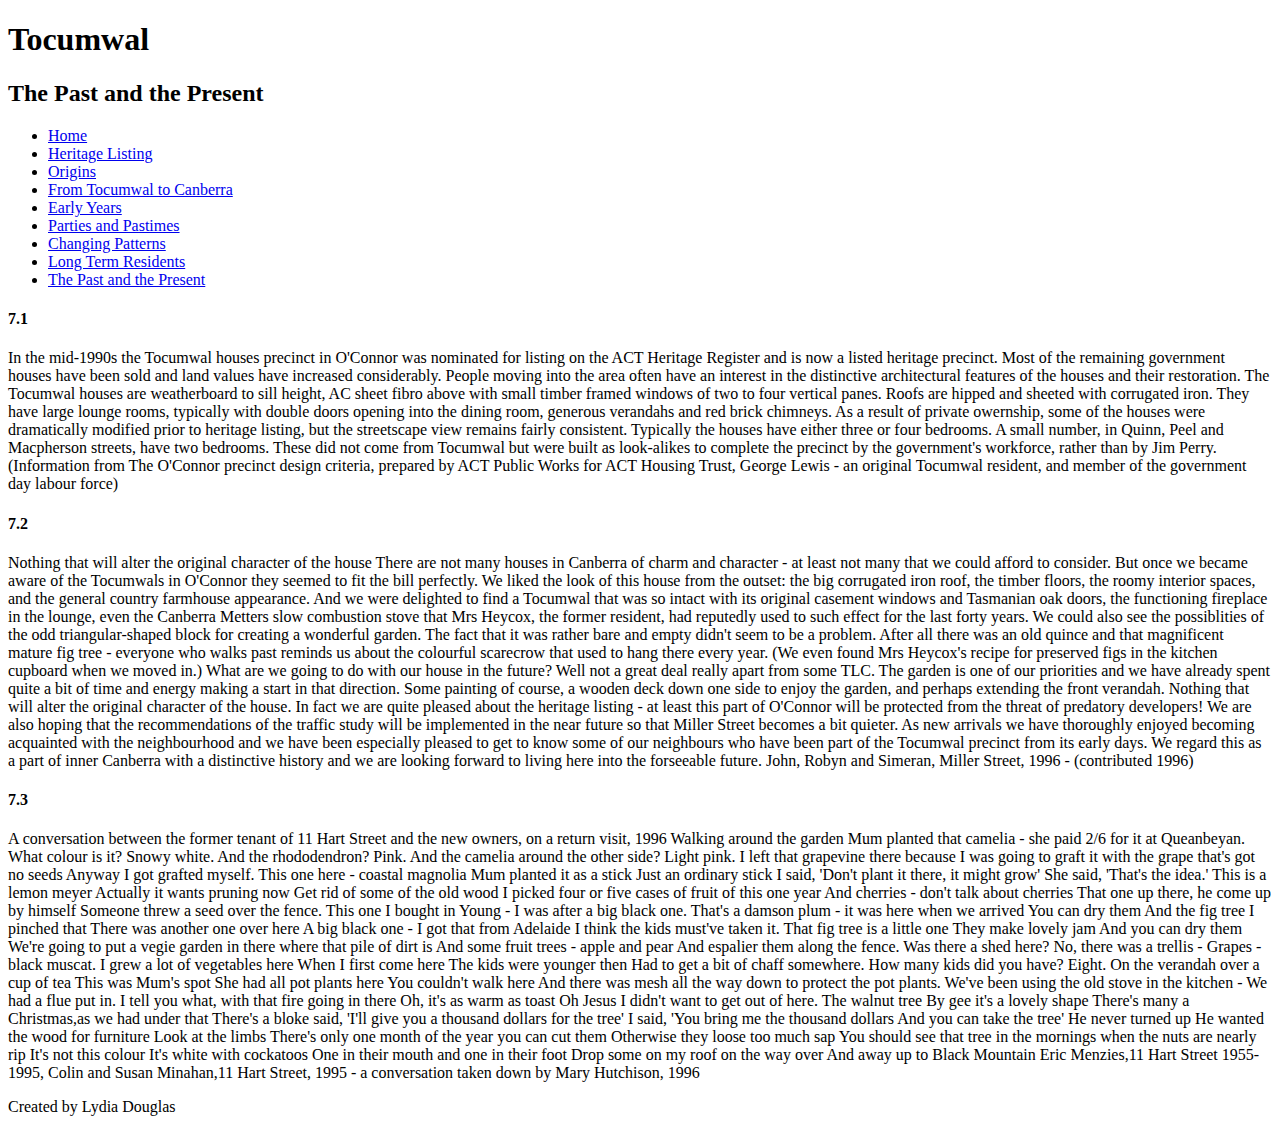
<file: pastpresent.html>
<!DOCTYPE html>
<html lang="en">
<head>
    <meta charset="UTF-8">
    <meta name="viewport" content="width=device-width, initial-scale=1.0">
    <meta http-equiv="X-UA-Compatible" content="ie=edge">
    <title>Tocumwal Past to Present</title>
</head>
<body>
    <header>
        <h1>Tocumwal</h1>
        <h2>The Past and the Present</h2>
        <navigation>
            <ul>
                <li><a href="index.html">Home</a></li>
                <li><a href="hlisting.html">Heritage Listing</a></li>
                <li><a href="origins.html">Origins</a></li>
                <li><a href="tocanberra.html">From Tocumwal to Canberra</a></li>
                <li><a href="earlyyears.html">Early Years</a></li>
                <li><a href="parties.html">Parties and Pastimes</a></li>
                <li><a href="changingpatterns.html">Changing Patterns</a></li>
                <li><a href="residents.html">Long Term Residents</a></li>
                <li><a href="pastpresent.html">The Past and the Present</a></li>
            </ul>
        </navigation>
        
    </header>
    <main>
        <section>
                <h4>7.1</h4>
                <p>
                        In the mid-1990s the Tocumwal houses precinct in O'Connor was nominated for listing on the ACT Heritage Register and is now a listed heritage precinct. Most of the remaining government houses have been sold and land values have increased considerably. People moving into the area often have an interest in the distinctive architectural features of the houses and their restoration. The Tocumwal houses are weatherboard to sill height, AC sheet fibro above with small timber framed windows of two to four vertical panes. Roofs are hipped and sheeted with corrugated iron. They have large lounge rooms, typically with double doors opening into the dining room, generous verandahs and red brick chimneys. As a result of private owernship, some of the houses were dramatically modified prior to heritage listing, but the streetscape view remains fairly consistent. Typically the houses have either three or four bedrooms. A small number, in Quinn, Peel and Macpherson streets, have two bedrooms. These did not come from Tocumwal but were built as look-alikes to complete the precinct by the government's workforce, rather than by Jim Perry.

                        (Information from The O'Connor precinct design criteria, prepared by ACT Public Works for ACT Housing Trust, George Lewis - an original Tocumwal resident, and member of the government day labour force)
                        
                </p>
                <h4>7.2</h4>
                <p>
                        Nothing that will alter the original character of the house

                        There are not many houses in Canberra of charm and character - at least not many that we could afford to consider. But once we became aware of the Tocumwals in O'Connor they seemed to fit the bill perfectly.
                        
                        We liked the look of this house from the outset: the big corrugated iron roof, the timber floors, the roomy interior spaces, and the general country farmhouse appearance. And we were delighted to find a Tocumwal that was so intact with its original casement windows and Tasmanian oak doors, the functioning fireplace in the lounge, even the Canberra Metters slow combustion stove that Mrs Heycox, the former resident, had reputedly used to such effect for the last forty years. We could also see the possiblities of the odd triangular-shaped block for creating a wonderful garden. The fact that it was rather bare and empty didn't seem to be a problem. After all there was an old quince and that magnificent mature fig tree - everyone who walks past reminds us about the colourful scarecrow that used to hang there every year. (We even found Mrs Heycox's recipe for preserved figs in the kitchen cupboard when we moved in.)
                        
                        What are we going to do with our house in the future? Well not a great deal really apart from some TLC. The garden is one of our priorities and we have already spent quite a bit of time and energy making a start in that direction. Some painting of course, a wooden deck down one side to enjoy the garden, and perhaps extending the front verandah. Nothing that will alter the original character of the house. In fact we are quite pleased about the heritage listing - at least this part of O'Connor will be protected from the threat of predatory developers! We are also hoping that the recommendations of the traffic study will be implemented in the near future so that Miller Street becomes a bit quieter.
                        
                        As new arrivals we have thoroughly enjoyed becoming acquainted with the neighbourhood and we have been especially pleased to get to know some of our neighbours who have been part of the Tocumwal precinct from its early days. We regard this as a part of inner Canberra with a distinctive history and we are looking forward to living here into the forseeable future.
                        
                        John, Robyn and Simeran, Miller Street, 1996 - (contributed 1996)
                        
                </p>
                <h4>7.3</h4>
                <p>
                        A conversation between the former tenant of 11 Hart Street and the new owners, on a return visit, 1996

                        Walking around the garden
                        
                        Mum planted that camelia - she paid 2/6 for it at Queanbeyan.
                        
                        What colour is it?
                        
                        Snowy white.
                        
                        And the rhododendron?
                        
                        Pink.
                        
                        And the camelia around the other side?
                        
                        Light pink.
                        
                        I left that grapevine there because I was going to graft it with the grape that's got no seeds 
                        Anyway I got grafted myself. 
                        This one here - coastal magnolia 
                        Mum planted it as a stick 
                        Just an ordinary stick 
                        I said, 'Don't plant it there, it might grow' 
                        She said, 'That's the idea.' 
                        This is a lemon meyer 
                        Actually it wants pruning now 
                        Get rid of some of the old wood 
                        I picked four or five cases of fruit of this one year 
                        And cherries - don't talk about cherries 
                        That one up there, he come up by himself 
                        Someone threw a seed over the fence. 
                        This one I bought in Young - I was after a big black one. 
                        That's a damson plum - it was here when we arrived 
                        You can dry them 
                        And the fig tree 
                        I pinched that 
                        There was another one over here 
                        A big black one - I got that from Adelaide 
                        I think the kids must've taken it. 
                        That fig tree is a little one 
                        They make lovely jam 
                        And you can dry them
                        
                        We're going to put a vegie garden in there where that pile of dirt is 
                        And some fruit trees - apple and pear 
                        And espalier them along the fence. 
                        Was there a shed here?
                        
                        No, there was a trellis - 
                        Grapes - black muscat. 
                        I grew a lot of vegetables here 
                        When I first come here 
                        The kids were younger then 
                        Had to get a bit of chaff somewhere.
                        
                        How many kids did you have?
                        
                        Eight.
                        
                        On the verandah over a cup of tea
                        
                        This was Mum's spot 
                        She had all pot plants here 
                        You couldn't walk here 
                        And there was mesh all the way down to protect the pot plants.
                        
                        We've been using the old stove in the kitchen - 
                        We had a flue put in.
                        
                        I tell you what, with that fire going in there 
                        Oh, it's as warm as toast 
                        Oh Jesus 
                        I didn't want to get out of here.
                        
                        The walnut tree
                        
                        By gee it's a lovely shape 
                        There's many a Christmas,as we had under that 
                        There's a bloke said, 'I'll give you a thousand dollars for the tree' 
                        I said, 'You bring me the thousand dollars 
                        And you can take the tree' 
                        He never turned up 
                        He wanted the wood for furniture 
                        Look at the limbs 
                        There's only one month of the year you can cut them 
                        Otherwise they loose too much sap 
                        You should see that tree in the mornings when the nuts are nearly rip 
                        It's not this colour 
                        It's white with cockatoos 
                        One in their mouth and one in their foot 
                        Drop some on my roof on the way over 
                        And away up to Black Mountain
                        
                        Eric Menzies,11 Hart Street 1955- 1995, Colin and Susan Minahan,11 Hart Street, 1995 - a conversation taken down by Mary Hutchison, 1996
                </p>
        
        </section>
    </main>
    <footer>
        Created by Lydia Douglas
    </footer>
    
</body>
</html>
</file>
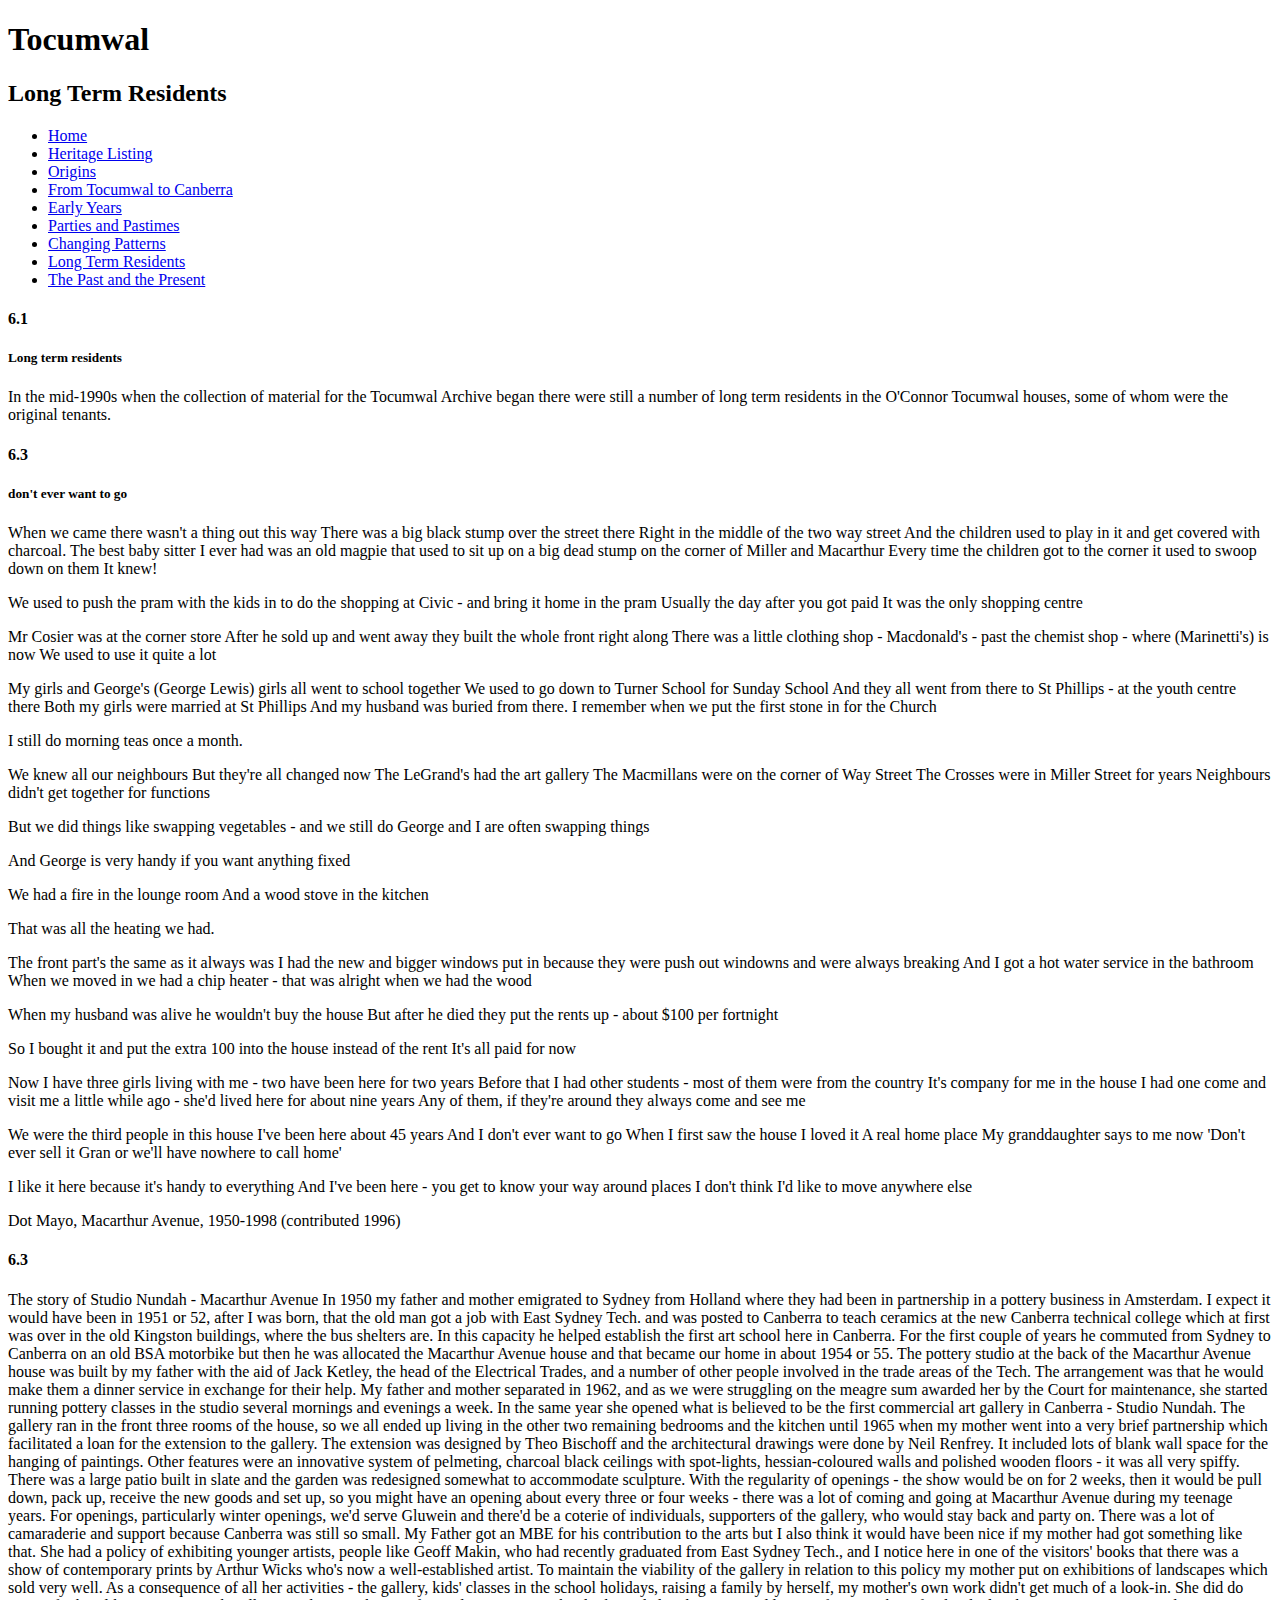
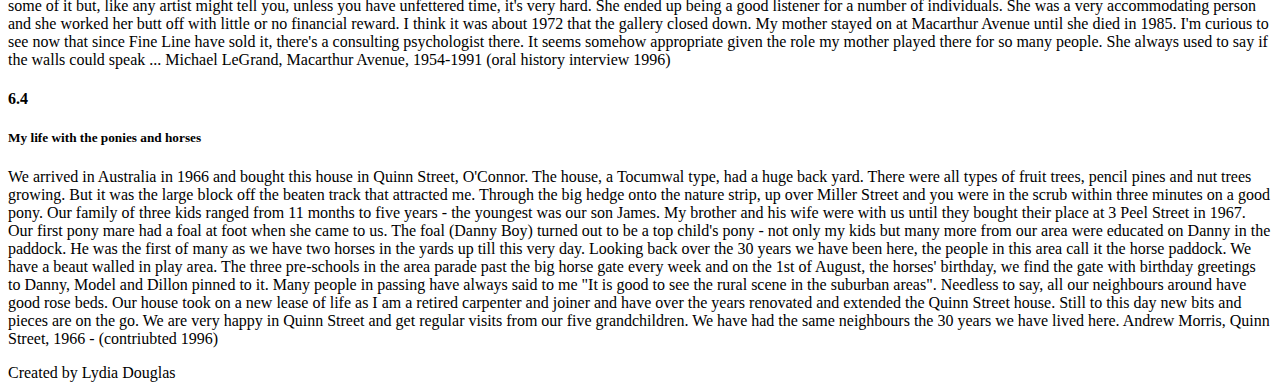
<file: residents.html>
<!DOCTYPE html>
<html lang="en">

<head>
    <meta charset="UTF-8">
    <meta name="viewport" content="width=device-width, initial-scale=1.0">
    <meta http-equiv="X-UA-Compatible" content="ie=edge">
    <title>Tocumwal Long Term Residents</title>
</head>

<body>
    <header>
        <h1>Tocumwal</h1>
        <h2>Long Term Residents</h2>
        <navigation>
            <ul>
                <li>
                    <a href="index.html">Home</a>
                </li>
                <li>
                    <a href="hlisting.html">Heritage Listing</a>
                </li>
                <li>
                    <a href="origins.html">Origins</a>
                </li>
                <li>
                    <a href="tocanberra.html">From Tocumwal to Canberra</a>
                </li>
                <li>
                    <a href="earlyyears.html">Early Years</a>
                </li>
                <li>
                    <a href="parties.html">Parties and Pastimes</a>
                </li>
                <li>
                    <a href="changingpatterns.html">Changing Patterns</a>
                </li>
                <li>
                    <a href="residents.html">Long Term Residents</a>
                </li>
                <li>
                    <a href="pastpresent.html">The Past and the Present</a>
                </li>
            </ul>
        </navigation>

    </header>
    <main>
        <section>
            <h4>6.1</h4>
            <h5>Long term residents</h5>
            <p>
                In the mid-1990s when the collection of material for the Tocumwal Archive began there were still a number of long term residents
                in the O'Connor Tocumwal houses, some of whom were the original tenants.

            </p>
            <h4>6.3</h4>
            <div>
                <h5> don't ever want to go</h5>

                <p>When we came there wasn't a thing out this way There was a big black stump over the street there Right in
                    the middle of the two way street And the children used to play in it and get covered with charcoal. The
                    best baby sitter I ever had was an old magpie that used to sit up on a big dead stump on the corner of
                    Miller and Macarthur Every time the children got to the corner it used to swoop down on them It knew!
                </p>
                <p>

                    We used to push the pram with the kids in to do the shopping at Civic - and bring it home in the pram Usually the day after
                    you got paid It was the only shopping centre
                </p>
                <p>
                    Mr Cosier was at the corner store After he sold up and went away they built the whole front right along There was a little
                    clothing shop - Macdonald's - past the chemist shop - where (Marinetti's) is now We used to use it quite
                    a lot
                </p>
                <p>
                    My girls and George's (George Lewis) girls all went to school together We used to go down to Turner School for Sunday School
                    And they all went from there to St Phillips - at the youth centre there Both my girls were married at
                    St Phillips And my husband was buried from there. I remember when we put the first stone in for the Church
                </p>
                <p>
                    I still do morning teas once a month.
                </p>
                <p>
                    We knew all our neighbours But they're all changed now The LeGrand's had the art gallery The Macmillans were on the corner
                    of Way Street The Crosses were in Miller Street for years Neighbours didn't get together for functions
                </p>
                <p>
                    But we did things like swapping vegetables - and we still do George and I are often swapping things
                </p>
                <p>
                    And George is very handy if you want anything fixed
                </p>
                <p>
                    We had a fire in the lounge room And a wood stove in the kitchen
                </p>
                <p>
                    That was all the heating we had.
                </p>
                <p>
                    The front part's the same as it always was I had the new and bigger windows put in because they were push out windowns and
                    were always breaking And I got a hot water service in the bathroom When we moved in we had a chip heater
                    - that was alright when we had the wood
                </p>
                <p>
                    When my husband was alive he wouldn't buy the house But after he died they put the rents up - about $100 per fortnight
                </p>
                <p>
                    So I bought it and put the extra 100 into the house instead of the rent It's all paid for now
                </p>
                <p>
                    Now I have three girls living with me - two have been here for two years Before that I had other students - most of them
                    were from the country It's company for me in the house I had one come and visit me a little while ago
                    - she'd lived here for about nine years Any of them, if they're around they always come and see me
                </p>
                <p>
                    We were the third people in this house I've been here about 45 years And I don't ever want to go When I first saw the house
                    I loved it A real home place My granddaughter says to me now 'Don't ever sell it Gran or we'll have nowhere
                    to call home'
                </p>
                <p>
                    I like it here because it's handy to everything And I've been here - you get to know your way around places I don't think
                    I'd like to move anywhere else
                </p>
                </p> Dot Mayo, Macarthur Avenue, 1950-1998 (contributed 1996)</p>

            </div>
            <h4>6.3</h4>
            <p>
                The story of Studio Nundah - Macarthur Avenue In 1950 my father and mother emigrated to Sydney from Holland where they had
                been in partnership in a pottery business in Amsterdam. I expect it would have been in 1951 or 52, after
                I was born, that the old man got a job with East Sydney Tech. and was posted to Canberra to teach ceramics
                at the new Canberra technical college which at first was over in the old Kingston buildings, where the bus
                shelters are. In this capacity he helped establish the first art school here in Canberra. For the first couple
                of years he commuted from Sydney to Canberra on an old BSA motorbike but then he was allocated the Macarthur
                Avenue house and that became our home in about 1954 or 55. The pottery studio at the back of the Macarthur
                Avenue house was built by my father with the aid of Jack Ketley, the head of the Electrical Trades, and a
                number of other people involved in the trade areas of the Tech. The arrangement was that he would make them
                a dinner service in exchange for their help. My father and mother separated in 1962, and as we were struggling
                on the meagre sum awarded her by the Court for maintenance, she started running pottery classes in the studio
                several mornings and evenings a week. In the same year she opened what is believed to be the first commercial
                art gallery in Canberra - Studio Nundah. The gallery ran in the front three rooms of the house, so we all
                ended up living in the other two remaining bedrooms and the kitchen until 1965 when my mother went into a
                very brief partnership which facilitated a loan for the extension to the gallery. The extension was designed
                by Theo Bischoff and the architectural drawings were done by Neil Renfrey. It included lots of blank wall
                space for the hanging of paintings. Other features were an innovative system of pelmeting, charcoal black
                ceilings with spot-lights, hessian-coloured walls and polished wooden floors - it was all very spiffy. There
                was a large patio built in slate and the garden was redesigned somewhat to accommodate sculpture. With the
                regularity of openings - the show would be on for 2 weeks, then it would be pull down, pack up, receive the
                new goods and set up, so you might have an opening about every three or four weeks - there was a lot of coming
                and going at Macarthur Avenue during my teenage years. For openings, particularly winter openings, we'd serve
                Gluwein and there'd be a coterie of individuals, supporters of the gallery, who would stay back and party
                on. There was a lot of camaraderie and support because Canberra was still so small. My Father got an MBE
                for his contribution to the arts but I also think it would have been nice if my mother had got something
                like that. She had a policy of exhibiting younger artists, people like Geoff Makin, who had recently graduated
                from East Sydney Tech., and I notice here in one of the visitors' books that there was a show of contemporary
                prints by Arthur Wicks who's now a well-established artist. To maintain the viability of the gallery in relation
                to this policy my mother put on exhibitions of landscapes which sold very well. As a consequence of all her
                activities - the gallery, kids' classes in the school holidays, raising a family by herself, my mother's
                own work didn't get much of a look-in. She did do some of it but, like any artist might tell you, unless
                you have unfettered time, it's very hard. She ended up being a good listener for a number of individuals.
                She was a very accommodating person and she worked her butt off with little or no financial reward. I think
                it was about 1972 that the gallery closed down. My mother stayed on at Macarthur Avenue until she died in
                1985. I'm curious to see now that since Fine Line have sold it, there's a consulting psychologist there.
                It seems somehow appropriate given the role my mother played there for so many people. She always used to
                say if the walls could speak ... Michael LeGrand, Macarthur Avenue, 1954-1991 (oral history interview 1996)

            </p>
            <h4>6.4</h4>
            <h5>My life with the ponies and horses</h5>
            <p>
                We arrived in Australia in 1966 and bought this house in Quinn Street, O'Connor. The house, a Tocumwal type, had a huge back
                yard. There were all types of fruit trees, pencil pines and nut trees growing. But it was the large block
                off the beaten track that attracted me. Through the big hedge onto the nature strip, up over Miller Street
                and you were in the scrub within three minutes on a good pony. Our family of three kids ranged from 11 months
                to five years - the youngest was our son James. My brother and his wife were with us until they bought their
                place at 3 Peel Street in 1967. Our first pony mare had a foal at foot when she came to us. The foal (Danny
                Boy) turned out to be a top child's pony - not only my kids but many more from our area were educated on
                Danny in the paddock. He was the first of many as we have two horses in the yards up till this very day.
                Looking back over the 30 years we have been here, the people in this area call it the horse paddock. We have
                a beaut walled in play area. The three pre-schools in the area parade past the big horse gate every week
                and on the 1st of August, the horses' birthday, we find the gate with birthday greetings to Danny, Model
                and Dillon pinned to it. Many people in passing have always said to me "It is good to see the rural scene
                in the suburban areas". Needless to say, all our neighbours around have good rose beds. Our house took on
                a new lease of life as I am a retired carpenter and joiner and have over the years renovated and extended
                the Quinn Street house. Still to this day new bits and pieces are on the go. We are very happy in Quinn Street
                and get regular visits from our five grandchildren. We have had the same neighbours the 30 years we have
                lived here. Andrew Morris, Quinn Street, 1966 - (contriubted 1996)
            </p>
            </div>
        </section>
    </main>
    <footer>
        Created by Lydia Douglas
    </footer>

</body>

</html>
</file>
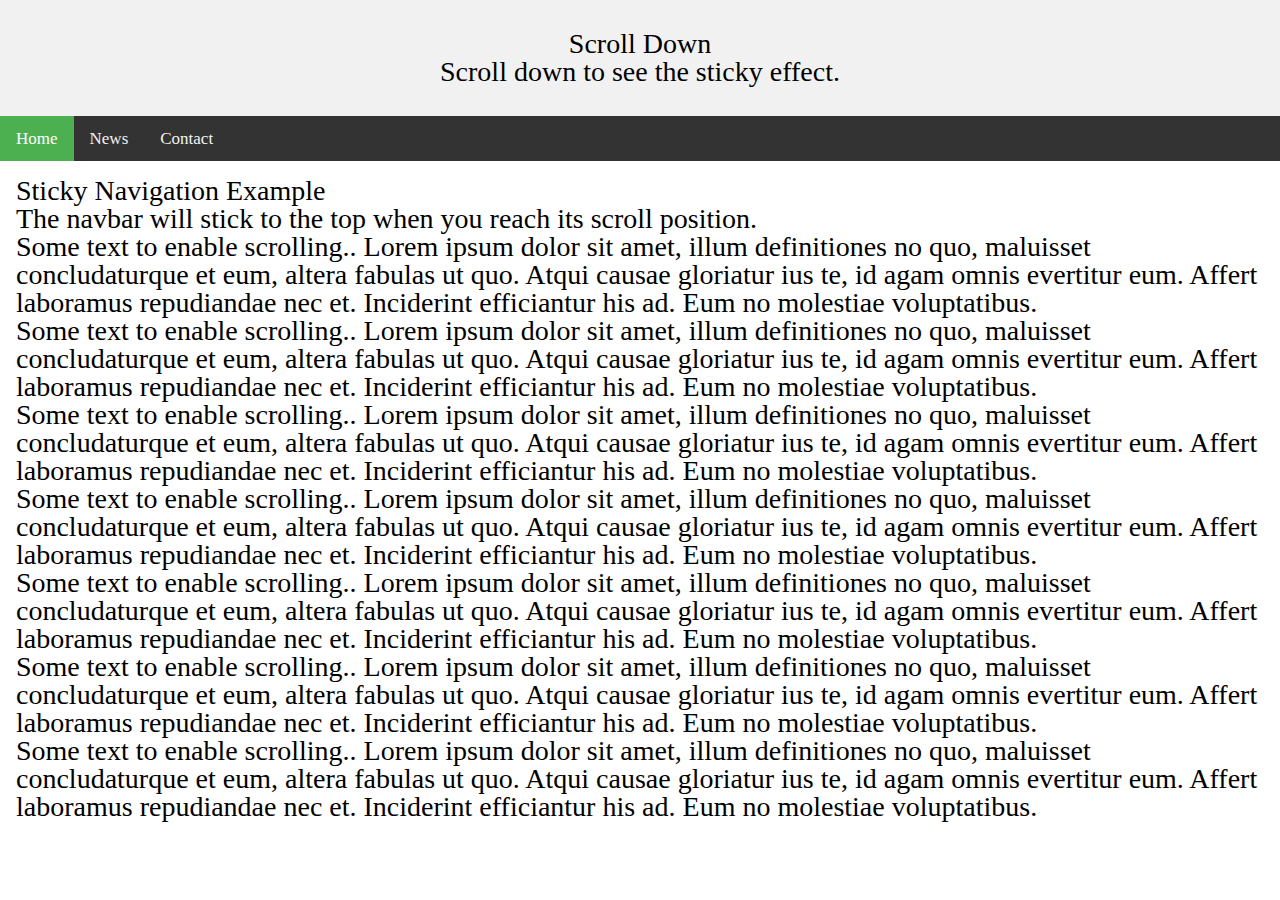
<file: sandbox.html>
<!DOCTYPE html>
<html lang="en">

<head>
    <meta charset="UTF-8">
    <meta name="viewport" content="width=device-width, initial-scale=1.0">
    <meta http-equiv="X-UA-Compatible" content="ie=edge">

    <link href="assets/css/styles_reset.css" rel="stylesheet" type="text/css">
    <link href="assets/css/sandboxstyles.css" rel="stylesheet" type="text/css">

    <script src="assets/sandbox_code.js" type="text/javascript"></script>


    <title>Sandbox</title>
</head>

<body>

    <div class="header">
        <h2>Scroll Down</h2>
        <p>Scroll down to see the sticky effect.</p>
    </div>

    <div id="navbar">
        <a class="active" href="javascript:void(0)">Home</a>
        <a href="javascript:void(0)">News</a>
        <a href="javascript:void(0)">Contact</a>
    </div>

    <div class="content">
        <h3>Sticky Navigation Example</h3>
        <p>The navbar will stick to the top when you reach its scroll position.</p>
        <p>Some text to enable scrolling.. Lorem ipsum dolor sit amet, illum definitiones no quo, maluisset concludaturque et
            eum, altera fabulas ut quo. Atqui causae gloriatur ius te, id agam omnis evertitur eum. Affert laboramus repudiandae
            nec et. Inciderint efficiantur his ad. Eum no molestiae voluptatibus.</p>
        <p>Some text to enable scrolling.. Lorem ipsum dolor sit amet, illum definitiones no quo, maluisset concludaturque et
            eum, altera fabulas ut quo. Atqui causae gloriatur ius te, id agam omnis evertitur eum. Affert laboramus repudiandae
            nec et. Inciderint efficiantur his ad. Eum no molestiae voluptatibus.</p>
        <p>Some text to enable scrolling.. Lorem ipsum dolor sit amet, illum definitiones no quo, maluisset concludaturque et
            eum, altera fabulas ut quo. Atqui causae gloriatur ius te, id agam omnis evertitur eum. Affert laboramus repudiandae
            nec et. Inciderint efficiantur his ad. Eum no molestiae voluptatibus.</p>
        <p>Some text to enable scrolling.. Lorem ipsum dolor sit amet, illum definitiones no quo, maluisset concludaturque et
            eum, altera fabulas ut quo. Atqui causae gloriatur ius te, id agam omnis evertitur eum. Affert laboramus repudiandae
            nec et. Inciderint efficiantur his ad. Eum no molestiae voluptatibus.</p>
        <p>Some text to enable scrolling.. Lorem ipsum dolor sit amet, illum definitiones no quo, maluisset concludaturque et
            eum, altera fabulas ut quo. Atqui causae gloriatur ius te, id agam omnis evertitur eum. Affert laboramus repudiandae
            nec et. Inciderint efficiantur his ad. Eum no molestiae voluptatibus.</p>
        <p>Some text to enable scrolling.. Lorem ipsum dolor sit amet, illum definitiones no quo, maluisset concludaturque et
            eum, altera fabulas ut quo. Atqui causae gloriatur ius te, id agam omnis evertitur eum. Affert laboramus repudiandae
            nec et. Inciderint efficiantur his ad. Eum no molestiae voluptatibus.</p>
        <p>Some text to enable scrolling.. Lorem ipsum dolor sit amet, illum definitiones no quo, maluisset concludaturque et
            eum, altera fabulas ut quo. Atqui causae gloriatur ius te, id agam omnis evertitur eum. Affert laboramus repudiandae
            nec et. Inciderint efficiantur his ad. Eum no molestiae voluptatibus.</p>
    </div>

<div class="photo_card">

</div>
<div class="photo_card">

</div>




</body>

</html>
</file>
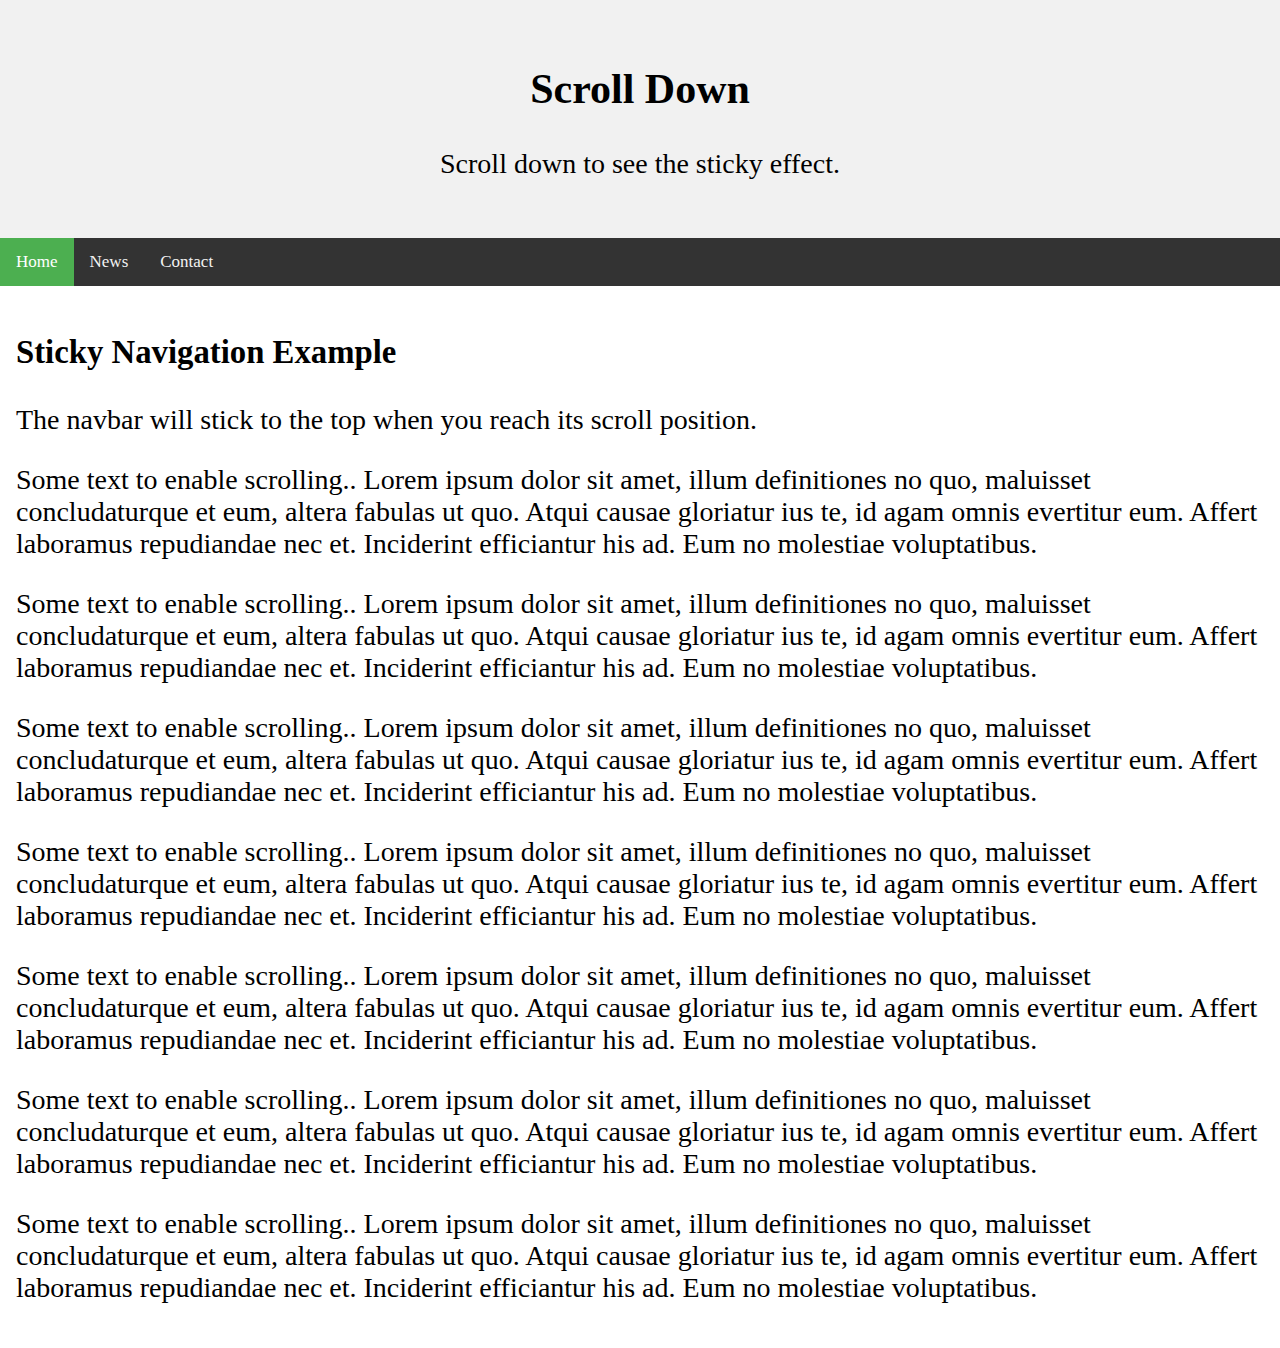
<file: sticky.html>
<!DOCTYPE html>
<html>

<head>
    <meta name="viewport" content="width=device-width, initial-scale=1">
    <style>
        body {
            margin: 0;
            font-size: 28px;
        }

        .header {
            background-color: #f1f1f1;
            padding: 30px;
            text-align: center;
        }

        #navbar {
            overflow: hidden;
            background-color: #333;
        }

        #navbar a {
            float: left;
            display: block;
            color: #f2f2f2;
            text-align: center;
            padding: 14px 16px;
            text-decoration: none;
            font-size: 17px;
        }

        #navbar a:hover {
            background-color: #ddd;
            color: black;
        }

        #navbar a.active {
            background-color: #4CAF50;
            color: white;
        }

        .content {
            padding: 16px;
        }

        .sticky {
            position: fixed;
            top: 0;
            width: 100%;
        }

        .sticky+.content {
            padding-top: 60px;
        }
    </style>
    <script src="assets/code.js"></script>
</head>

<body>

    <div class="header">
        <h2>Scroll Down</h2>
        <p>Scroll down to see the sticky effect.</p>
    </div>

    <div id="navbar">
        <a class="active" href="javascript:void(0)">Home</a>
        <a href="javascript:void(0)">News</a>
        <a href="javascript:void(0)">Contact</a>
    </div>

    <div class="content">
        <h3>Sticky Navigation Example</h3>
        <p>The navbar will stick to the top when you reach its scroll position.</p>
        <p>Some text to enable scrolling.. Lorem ipsum dolor sit amet, illum definitiones no quo, maluisset concludaturque et
            eum, altera fabulas ut quo. Atqui causae gloriatur ius te, id agam omnis evertitur eum. Affert laboramus repudiandae
            nec et. Inciderint efficiantur his ad. Eum no molestiae voluptatibus.</p>
        <p>Some text to enable scrolling.. Lorem ipsum dolor sit amet, illum definitiones no quo, maluisset concludaturque et
            eum, altera fabulas ut quo. Atqui causae gloriatur ius te, id agam omnis evertitur eum. Affert laboramus repudiandae
            nec et. Inciderint efficiantur his ad. Eum no molestiae voluptatibus.</p>
        <p>Some text to enable scrolling.. Lorem ipsum dolor sit amet, illum definitiones no quo, maluisset concludaturque et
            eum, altera fabulas ut quo. Atqui causae gloriatur ius te, id agam omnis evertitur eum. Affert laboramus repudiandae
            nec et. Inciderint efficiantur his ad. Eum no molestiae voluptatibus.</p>
        <p>Some text to enable scrolling.. Lorem ipsum dolor sit amet, illum definitiones no quo, maluisset concludaturque et
            eum, altera fabulas ut quo. Atqui causae gloriatur ius te, id agam omnis evertitur eum. Affert laboramus repudiandae
            nec et. Inciderint efficiantur his ad. Eum no molestiae voluptatibus.</p>
        <p>Some text to enable scrolling.. Lorem ipsum dolor sit amet, illum definitiones no quo, maluisset concludaturque et
            eum, altera fabulas ut quo. Atqui causae gloriatur ius te, id agam omnis evertitur eum. Affert laboramus repudiandae
            nec et. Inciderint efficiantur his ad. Eum no molestiae voluptatibus.</p>
        <p>Some text to enable scrolling.. Lorem ipsum dolor sit amet, illum definitiones no quo, maluisset concludaturque et
            eum, altera fabulas ut quo. Atqui causae gloriatur ius te, id agam omnis evertitur eum. Affert laboramus repudiandae
            nec et. Inciderint efficiantur his ad. Eum no molestiae voluptatibus.</p>
        <p>Some text to enable scrolling.. Lorem ipsum dolor sit amet, illum definitiones no quo, maluisset concludaturque et
            eum, altera fabulas ut quo. Atqui causae gloriatur ius te, id agam omnis evertitur eum. Affert laboramus repudiandae
            nec et. Inciderint efficiantur his ad. Eum no molestiae voluptatibus.</p>
    </div>
</body>

</html>
</file>
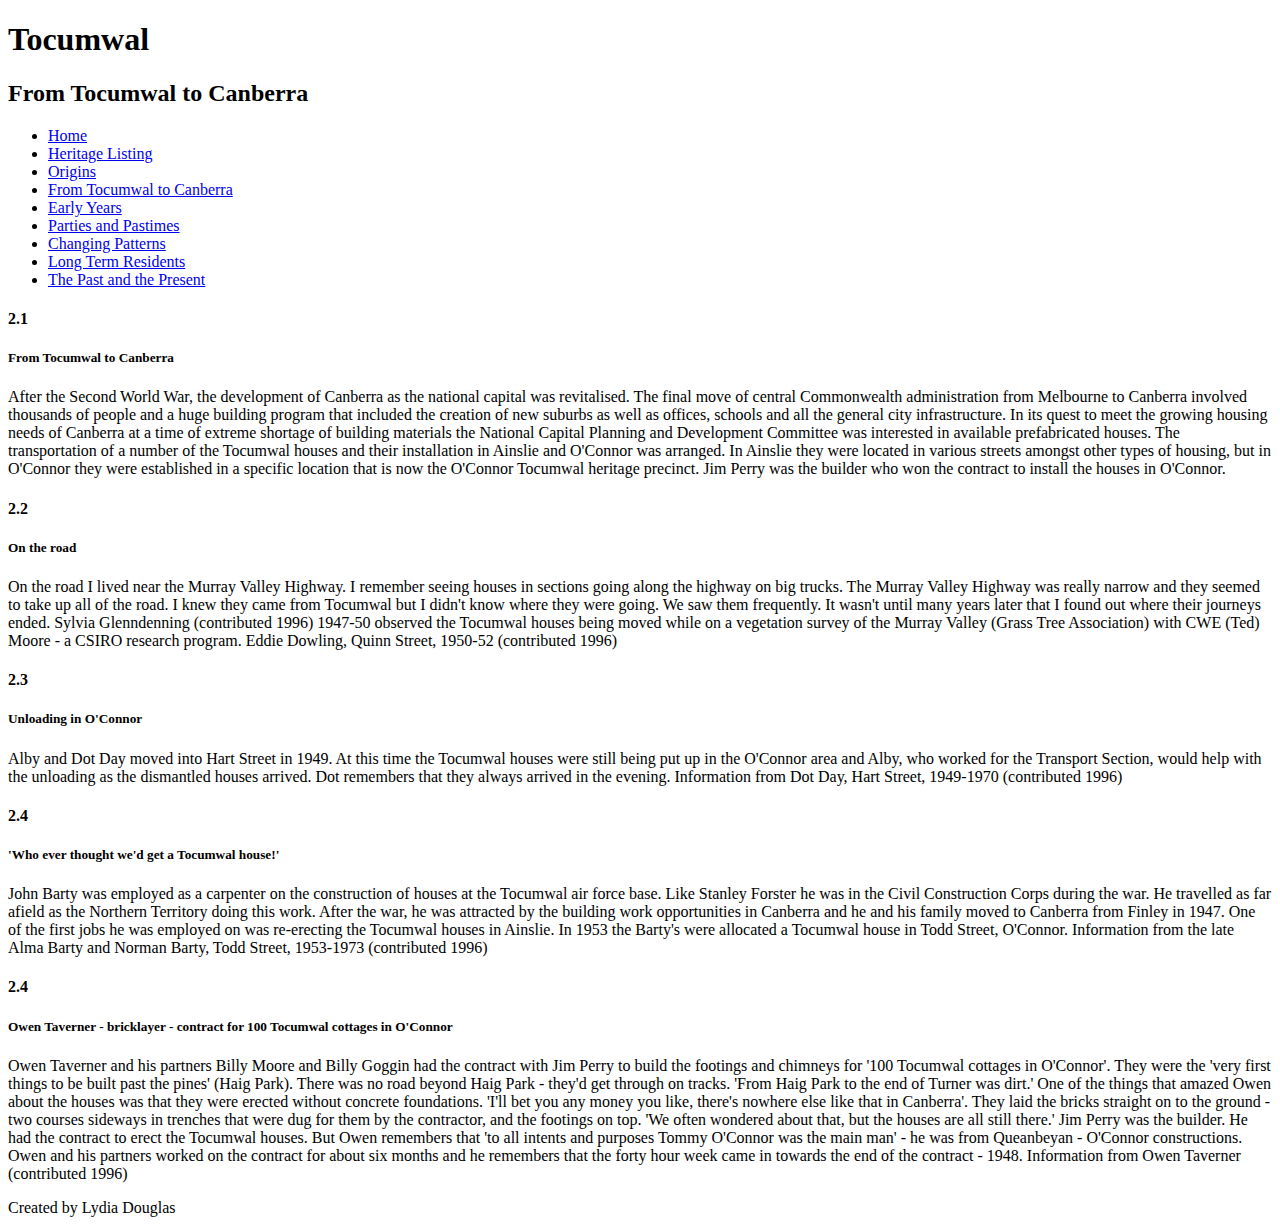
<file: tocanberra.html>
<!DOCTYPE html>
<html lang="en">

<head>
    <meta charset="UTF-8">
    <meta name="viewport" content="width=device-width, initial-scale=1.0">
    <meta http-equiv="X-UA-Compatible" content="ie=edge">
    <title>From Tocumwal To Canberra</title>
</head>

<body>
    <header>
        <h1>Tocumwal</h1>
        <h2>From Tocumwal to Canberra</h2>
        <navigation>
            <ul>
                <li>
                    <a href="index.html">Home</a>
                </li>
                <li>
                    <a href="hlisting.html">Heritage Listing</a>
                </li>
                <li>
                    <a href="origins.html">Origins</a>
                </li>
                <li>
                    <a href="tocanberra.html">From Tocumwal to Canberra</a>
                </li>
                <li>
                    <a href="earlyyears.html">Early Years</a>
                </li>
                <li>
                    <a href="parties.html">Parties and Pastimes</a>
                </li>
                <li>
                    <a href="changingpatterns.html">Changing Patterns</a>
                </li>
                <li>
                    <a href="residents.html">Long Term Residents</a>
                </li>
                <li>
                    <a href="pastpresent.html">The Past and the Present</a>
                </li>
            </ul>
        </navigation>

    </header>
    <main>
        <section>
            <h4>2.1</h4>
            <h5>From Tocumwal to Canberra</h5>
            <p>
                After the Second World War, the development of Canberra as the national capital was revitalised. The final move of central
                Commonwealth administration from Melbourne to Canberra involved thousands of people and a huge building program
                that included the creation of new suburbs as well as offices, schools and all the general city infrastructure.
                In its quest to meet the growing housing needs of Canberra at a time of extreme shortage of building materials
                the National Capital Planning and Development Committee was interested in available prefabricated houses.
                The transportation of a number of the Tocumwal houses and their installation in Ainslie and O'Connor was
                arranged. In Ainslie they were located in various streets amongst other types of housing, but in O'Connor
                they were established in a specific location that is now the O'Connor Tocumwal heritage precinct. Jim Perry
                was the builder who won the contract to install the houses in O'Connor.
            </p>
            <h4>2.2</h4>
            <h5>On the road</h5>
            <p>
                On the road I lived near the Murray Valley Highway. I remember seeing houses in sections going along the highway on big trucks.
                The Murray Valley Highway was really narrow and they seemed to take up all of the road. I knew they came
                from Tocumwal but I didn't know where they were going. We saw them frequently. It wasn't until many years
                later that I found out where their journeys ended. Sylvia Glenndenning (contributed 1996) 1947-50 observed
                the Tocumwal houses being moved while on a vegetation survey of the Murray Valley (Grass Tree Association)
                with CWE (Ted) Moore - a CSIRO research program. Eddie Dowling, Quinn Street, 1950-52 (contributed 1996)

            </p>
            <h4>2.3</h4>
            <h5>Unloading in O'Connor</h5>
            <p>
                Alby and Dot Day moved into Hart Street in 1949. At this time the Tocumwal houses were still being put up in the O'Connor
                area and Alby, who worked for the Transport Section, would help with the unloading as the dismantled houses
                arrived. Dot remembers that they always arrived in the evening. Information from Dot Day, Hart Street, 1949-1970
                (contributed 1996)

            </p>
            <h4>2.4</h4>
            <h5>'Who ever thought we'd get a Tocumwal house!'</h5>
            <p>
                John Barty was employed as a carpenter on the construction of houses at the Tocumwal air force base. Like Stanley Forster
                he was in the Civil Construction Corps during the war. He travelled as far afield as the Northern Territory
                doing this work. After the war, he was attracted by the building work opportunities in Canberra and he and
                his family moved to Canberra from Finley in 1947. One of the first jobs he was employed on was re-erecting
                the Tocumwal houses in Ainslie. In 1953 the Barty's were allocated a Tocumwal house in Todd Street, O'Connor.
                Information from the late Alma Barty and Norman Barty, Todd Street, 1953-1973 (contributed 1996)
            </p>

            <h4>2.4</h4>
            <h5>Owen Taverner - bricklayer - contract for 100 Tocumwal cottages in O'Connor
            </h5>
            <p>
                    Owen Taverner and his partners Billy Moore and Billy Goggin had the contract with Jim Perry to build the footings and chimneys for '100 Tocumwal cottages in O'Connor'. They were the 'very first things to be built past the pines' (Haig Park). There was no road beyond Haig Park - they'd get through on tracks. 'From Haig Park to the end of Turner was dirt.'

                    One of the things that amazed Owen about the houses was that they were erected without concrete foundations. 'I'll bet you any money you like, there's nowhere else like that in Canberra'. They laid the bricks straight on to the ground - two courses sideways in trenches that were dug for them by the contractor, and the footings on top. 'We often wondered about that, but the houses are all still there.'
                    
                    Jim Perry was the builder. He had the contract to erect the Tocumwal houses. But Owen remembers that 'to all intents and purposes Tommy O'Connor was the main man' - he was from Queanbeyan - O'Connor constructions.
                    
                    Owen and his partners worked on the contract for about six months and he remembers that the forty hour week came in towards the end of the contract - 1948.
                    
                    Information from Owen Taverner (contributed 1996)
            </p>
        </section>
    </main>
    <footer>
        Created by Lydia Douglas
    </footer>

</body>

</html>
</file>
<file: assets/css/sandboxstyles.css>
/*declaration global variable the key here are two dashes*/
:root {
    --site-color: #bb8b55; 
    --nav_color:#333;
    
}

body {
    margin: 0;
    font-size: 28px;
  }
  
  .header {
    background-color: #f1f1f1;
    padding: 30px;
    text-align: center;
  }
  
  #navbar {
    overflow: hidden;
    background-color: #333;
  }
  
  #navbar a {
    float: left;
    display: block;
    color: #f2f2f2;
    text-align: center;
    padding: 14px 16px;
    text-decoration: none;
    font-size: 17px;
  }
  
  #navbar a:hover {
    background-color: #ddd;
    color: black;
  }
  
  #navbar a.active {
    background-color: #4CAF50;
    color: white;
  }
  
  .content {
    padding: 16px;
  }
  
  .sticky {
    position: fixed;
    top: 0;
    width: 100%;
  }
  
  .sticky + .content {
    padding-top: 60px;
  }



/******** images**////
  .module {
    background: 
      linear-gradient(
        to bottom,
        rgba(0, 0, 0, 0),
        rgba(0, 0, 0, 0.6)
      ),
      url(skyscrapers.jpg);
  }

  /*the hero header image*/
 .hero-image {
    /*
    image background 
    gradient from 50% to 100% darkening the bottom
    borders to befading
    padding all
    sepia 
    */
  }
  .photo_card{
    backdground-image: url();
    background-image: cover;
    background-color: gradient()
/*
*/
  }
</file>
